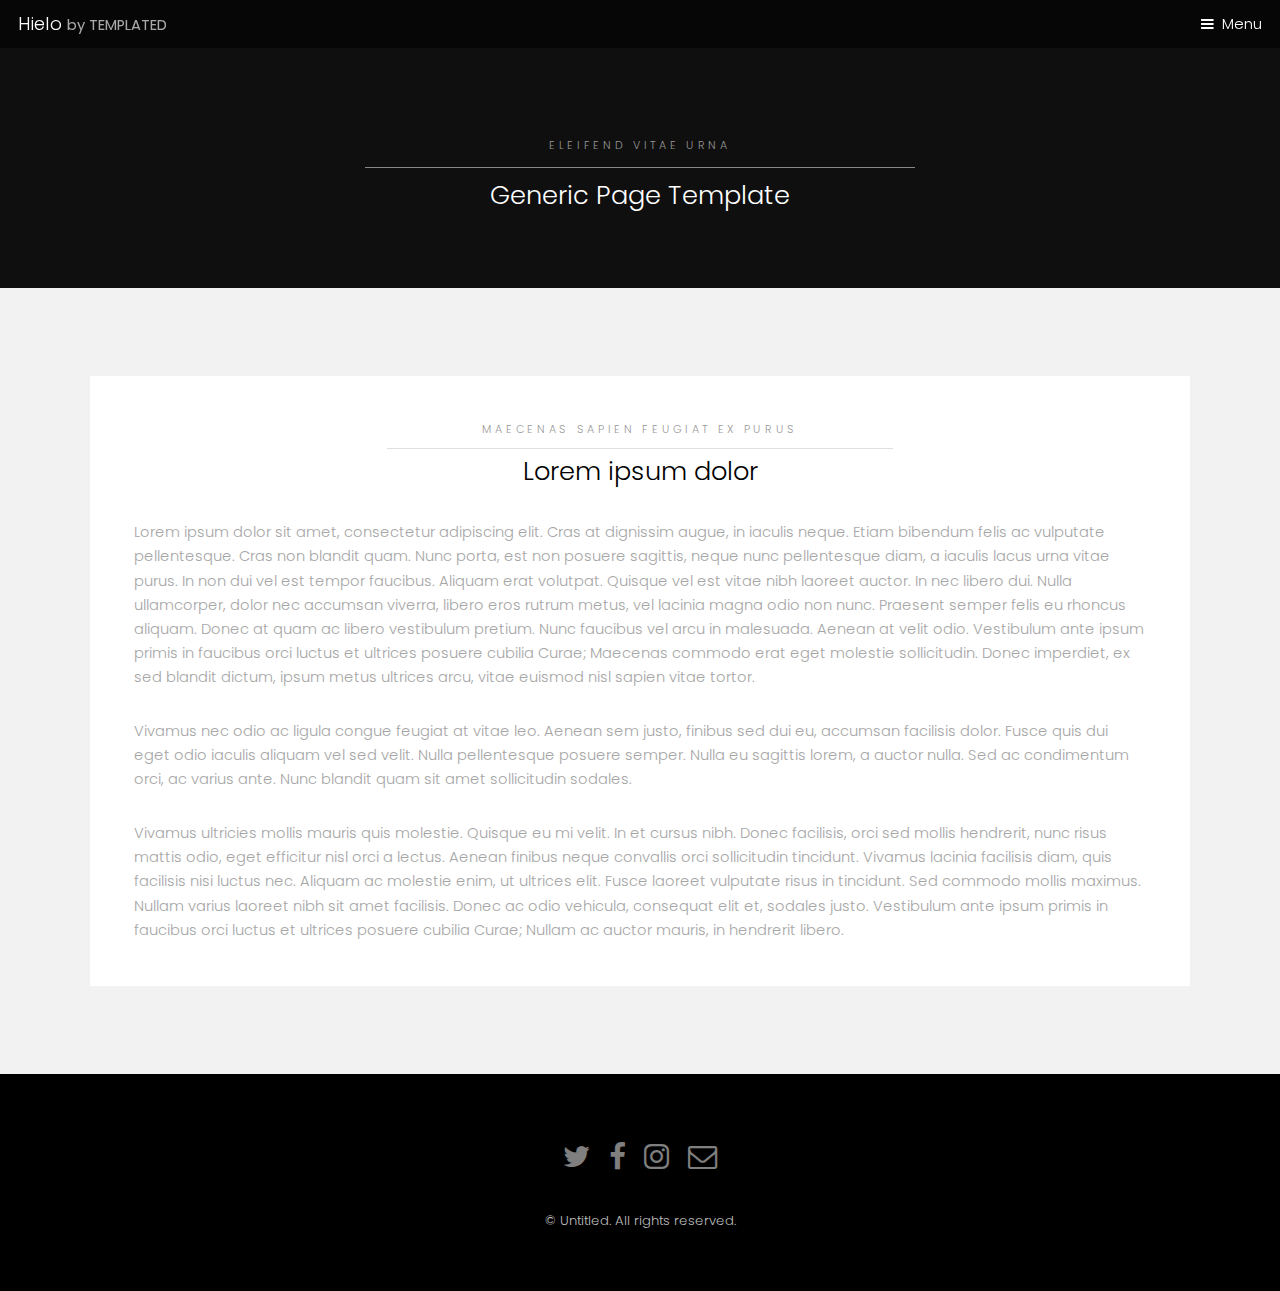
<file: generic.html>
<!DOCTYPE HTML>
<!--
	Hielo by TEMPLATED
	templated.co @templatedco
	Released for free under the Creative Commons Attribution 3.0 license (templated.co/license)
-->
<html>
	<head>
		<title>Hielo by TEMPLATED</title>
		<meta charset="utf-8" />
		<meta name="viewport" content="width=device-width, initial-scale=1" />
		<link rel="stylesheet" href="assets/css/main.css" />
	</head>
	<body class="subpage">

		<!-- Header -->
			<header id="header">
				<div class="logo"><a href="index.html">Hielo <span>by TEMPLATED</span></a></div>
				<a href="#menu">Menu</a>
			</header>

		<!-- Nav -->
			<nav id="menu">
				<ul class="links">
					<li><a href="index.html">Home</a></li>
					<li><a href="generic.html">Generic</a></li>
					<li><a href="elements.html">Elements</a></li>
				</ul>
			</nav>

		<!-- One -->
			<section id="One" class="wrapper style3">
				<div class="inner">
					<header class="align-center">
						<p>Eleifend vitae urna</p>
						<h2>Generic Page Template</h2>
					</header>
				</div>
			</section>

		<!-- Two -->
			<section id="two" class="wrapper style2">
				<div class="inner">
					<div class="box">
						<div class="content">
							<header class="align-center">
								<p>maecenas sapien feugiat ex purus</p>
								<h2>Lorem ipsum dolor</h2>
							</header>
							<p>Lorem ipsum dolor sit amet, consectetur adipiscing elit. Cras at dignissim augue, in iaculis neque. Etiam bibendum felis ac vulputate pellentesque. Cras non blandit quam. Nunc porta, est non posuere sagittis, neque nunc pellentesque diam, a iaculis lacus urna vitae purus. In non dui vel est tempor faucibus. Aliquam erat volutpat. Quisque vel est vitae nibh laoreet auctor. In nec libero dui. Nulla ullamcorper, dolor nec accumsan viverra, libero eros rutrum metus, vel lacinia magna odio non nunc. Praesent semper felis eu rhoncus aliquam. Donec at quam ac libero vestibulum pretium. Nunc faucibus vel arcu in malesuada. Aenean at velit odio. Vestibulum ante ipsum primis in faucibus orci luctus et ultrices posuere cubilia Curae; Maecenas commodo erat eget molestie sollicitudin. Donec imperdiet, ex sed blandit dictum, ipsum metus ultrices arcu, vitae euismod nisl sapien vitae tortor.</p>

							<p>Vivamus nec odio ac ligula congue feugiat at vitae leo. Aenean sem justo, finibus sed dui eu, accumsan facilisis dolor. Fusce quis dui eget odio iaculis aliquam vel sed velit. Nulla pellentesque posuere semper. Nulla eu sagittis lorem, a auctor nulla. Sed ac condimentum orci, ac varius ante. Nunc blandit quam sit amet sollicitudin sodales.</p>

							<p>Vivamus ultricies mollis mauris quis molestie. Quisque eu mi velit. In et cursus nibh. Donec facilisis, orci sed mollis hendrerit, nunc risus mattis odio, eget efficitur nisl orci a lectus. Aenean finibus neque convallis orci sollicitudin tincidunt. Vivamus lacinia facilisis diam, quis facilisis nisi luctus nec. Aliquam ac molestie enim, ut ultrices elit. Fusce laoreet vulputate risus in tincidunt. Sed commodo mollis maximus. Nullam varius laoreet nibh sit amet facilisis. Donec ac odio vehicula, consequat elit et, sodales justo. Vestibulum ante ipsum primis in faucibus orci luctus et ultrices posuere cubilia Curae; Nullam ac auctor mauris, in hendrerit libero. </p>
						</div>
					</div>
				</div>
			</section>

		<!-- Footer -->
			<footer id="footer">
				<div class="container">
					<ul class="icons">
						<li><a href="#" class="icon fa-twitter"><span class="label">Twitter</span></a></li>
						<li><a href="#" class="icon fa-facebook"><span class="label">Facebook</span></a></li>
						<li><a href="#" class="icon fa-instagram"><span class="label">Instagram</span></a></li>
						<li><a href="#" class="icon fa-envelope-o"><span class="label">Email</span></a></li>
					</ul>
				</div>
				<div class="copyright">
					&copy; Untitled. All rights reserved.
				</div>
			</footer>

		<!-- Scripts -->
			<script src="assets/js/jquery.min.js"></script>
			<script src="assets/js/jquery.scrollex.min.js"></script>
			<script src="assets/js/skel.min.js"></script>
			<script src="assets/js/util.js"></script>
			<script src="assets/js/main.js"></script>

	</body>
</html>
</file>
<file: assets/css/main.css>
@charset "UTF-8";
@import url(font-awesome.min.css);
@import url("https://fonts.googleapis.com/css?family=Poppins:300,400,500,600,700");

/*
	Hielo by TEMPLATED
	templated.co @templatedco
	Released for free under the Creative Commons Attribution 3.0 license (templated.co/license)
*/

/* Reset */

	html, body, div, span, applet, object, iframe, h1, h2, h3, h4, h5, h6, p, blockquote, pre, a, abbr, acronym, address, big, cite, code, del, dfn, em, img, ins, kbd, q, s, samp, small, strike, strong, sub, sup, tt, var, b, u, i, center, dl, dt, dd, ol, ul, li, fieldset, form, label, legend, table, caption, tbody, tfoot, thead, tr, th, td, article, aside, canvas, details, embed, figure, figcaption, footer, header, hgroup, menu, nav, output, ruby, section, summary, time, mark, audio, video {
		margin: 0;
		padding: 0;
		border: 0;
		font-size: 100%;
		font: inherit;
		vertical-align: baseline;
	}

	article, aside, details, figcaption, figure, footer, header, hgroup, menu, nav, section {
		display: block;
	}

	body {
		line-height: 1;
	}

	ol, ul {
		list-style: none;
	}

	blockquote, q {
		quotes: none;
	}

	blockquote:before, blockquote:after, q:before, q:after {
		content: '';
		content: none;
	}

	table {
		border-collapse: collapse;
		border-spacing: 0;
	}

	body {
		-webkit-text-size-adjust: none;
	}

/* Box Model */

	*, *:before, *:after {
		-moz-box-sizing: border-box;
		-webkit-box-sizing: border-box;
		box-sizing: border-box;
	}

/* Containers */

	.container {
		margin-left: auto;
		margin-right: auto;
	}

	.container.\31 25\25 {
		width: 100%;
		max-width: 100rem;
		min-width: 80rem;
	}

	.container.\37 5\25 {
		width: 60rem;
	}

	.container.\35 0\25 {
		width: 40rem;
	}

	.container.\32 5\25 {
		width: 20rem;
	}

	.container {
		width: 80rem;
	}

	@media screen and (max-width: 1680px) {

		.container.\31 25\25 {
			width: 100%;
			max-width: 100rem;
			min-width: 80rem;
		}

		.container.\37 5\25 {
			width: 60rem;
		}

		.container.\35 0\25 {
			width: 40rem;
		}

		.container.\32 5\25 {
			width: 20rem;
		}

		.container {
			width: 80rem;
		}

	}

	@media screen and (max-width: 1280px) {

		.container.\31 25\25 {
			width: 100%;
			max-width: 81.25rem;
			min-width: 65rem;
		}

		.container.\37 5\25 {
			width: 48.75rem;
		}

		.container.\35 0\25 {
			width: 32.5rem;
		}

		.container.\32 5\25 {
			width: 16.25rem;
		}

		.container {
			width: 65rem;
		}

	}

	@media screen and (max-width: 980px) {

		.container.\31 25\25 {
			width: 100%;
			max-width: 112.5%;
			min-width: 90%;
		}

		.container.\37 5\25 {
			width: 67.5%;
		}

		.container.\35 0\25 {
			width: 45%;
		}

		.container.\32 5\25 {
			width: 22.5%;
		}

		.container {
			width: 90%;
		}

	}

	@media screen and (max-width: 736px) {

		.container.\31 25\25 {
			width: 100%;
			max-width: 112.5%;
			min-width: 90%;
		}

		.container.\37 5\25 {
			width: 67.5%;
		}

		.container.\35 0\25 {
			width: 45%;
		}

		.container.\32 5\25 {
			width: 22.5%;
		}

		.container {
			width: 90% !important;
		}

	}

	@media screen and (max-width: 480px) {

		.container.\31 25\25 {
			width: 100%;
			max-width: 112.5%;
			min-width: 90%;
		}

		.container.\37 5\25 {
			width: 67.5%;
		}

		.container.\35 0\25 {
			width: 45%;
		}

		.container.\32 5\25 {
			width: 22.5%;
		}

		.container {
			width: 90% !important;
		}

	}

/* Grid */

	.row {
		border-bottom: solid 1px transparent;
		-moz-box-sizing: border-box;
		-webkit-box-sizing: border-box;
		box-sizing: border-box;
	}

	.row > * {
		float: left;
		-moz-box-sizing: border-box;
		-webkit-box-sizing: border-box;
		box-sizing: border-box;
	}

	.row:after, .row:before {
		content: '';
		display: block;
		clear: both;
		height: 0;
	}

	.row.uniform > * > :first-child {
		margin-top: 0;
	}

	.row.uniform > * > :last-child {
		margin-bottom: 0;
	}

	.row.\30 \25 > * {
		padding: 0 0 0 0rem;
	}

	.row.\30 \25 {
		margin: 0 0 -1px 0rem;
	}

	.row.uniform.\30 \25 > * {
		padding: 0rem 0 0 0rem;
	}

	.row.uniform.\30 \25 {
		margin: 0rem 0 -1px 0rem;
	}

	.row > * {
		padding: 0 0 0 2rem;
	}

	.row {
		margin: 0 0 -1px -2rem;
	}

	.row.uniform > * {
		padding: 2rem 0 0 2rem;
	}

	.row.uniform {
		margin: -2rem 0 -1px -2rem;
	}

	.row.\32 00\25 > * {
		padding: 0 0 0 4rem;
	}

	.row.\32 00\25 {
		margin: 0 0 -1px -4rem;
	}

	.row.uniform.\32 00\25 > * {
		padding: 4rem 0 0 4rem;
	}

	.row.uniform.\32 00\25 {
		margin: -4rem 0 -1px -4rem;
	}

	.row.\31 50\25 > * {
		padding: 0 0 0 3rem;
	}

	.row.\31 50\25 {
		margin: 0 0 -1px -3rem;
	}

	.row.uniform.\31 50\25 > * {
		padding: 3rem 0 0 3rem;
	}

	.row.uniform.\31 50\25 {
		margin: -3rem 0 -1px -3rem;
	}

	.row.\35 0\25 > * {
		padding: 0 0 0 1rem;
	}

	.row.\35 0\25 {
		margin: 0 0 -1px -1rem;
	}

	.row.uniform.\35 0\25 > * {
		padding: 1rem 0 0 1rem;
	}

	.row.uniform.\35 0\25 {
		margin: -1rem 0 -1px -1rem;
	}

	.row.\32 5\25 > * {
		padding: 0 0 0 0.5rem;
	}

	.row.\32 5\25 {
		margin: 0 0 -1px -0.5rem;
	}

	.row.uniform.\32 5\25 > * {
		padding: 0.5rem 0 0 0.5rem;
	}

	.row.uniform.\32 5\25 {
		margin: -0.5rem 0 -1px -0.5rem;
	}

	.\31 2u, .\31 2u\24 {
		width: 100%;
		clear: none;
		margin-left: 0;
	}

	.\31 1u, .\31 1u\24 {
		width: 91.6666666667%;
		clear: none;
		margin-left: 0;
	}

	.\31 0u, .\31 0u\24 {
		width: 83.3333333333%;
		clear: none;
		margin-left: 0;
	}

	.\39 u, .\39 u\24 {
		width: 75%;
		clear: none;
		margin-left: 0;
	}

	.\38 u, .\38 u\24 {
		width: 66.6666666667%;
		clear: none;
		margin-left: 0;
	}

	.\37 u, .\37 u\24 {
		width: 58.3333333333%;
		clear: none;
		margin-left: 0;
	}

	.\36 u, .\36 u\24 {
		width: 50%;
		clear: none;
		margin-left: 0;
	}

	.\35 u, .\35 u\24 {
		width: 41.6666666667%;
		clear: none;
		margin-left: 0;
	}

	.\34 u, .\34 u\24 {
		width: 33.3333333333%;
		clear: none;
		margin-left: 0;
	}

	.\33 u, .\33 u\24 {
		width: 25%;
		clear: none;
		margin-left: 0;
	}

	.\32 u, .\32 u\24 {
		width: 16.6666666667%;
		clear: none;
		margin-left: 0;
	}

	.\31 u, .\31 u\24 {
		width: 8.3333333333%;
		clear: none;
		margin-left: 0;
	}

	.\31 2u\24 + *,
	.\31 1u\24 + *,
	.\31 0u\24 + *,
	.\39 u\24 + *,
	.\38 u\24 + *,
	.\37 u\24 + *,
	.\36 u\24 + *,
	.\35 u\24 + *,
	.\34 u\24 + *,
	.\33 u\24 + *,
	.\32 u\24 + *,
	.\31 u\24 + * {
		clear: left;
	}

	.\-11u {
		margin-left: 91.66667%;
	}

	.\-10u {
		margin-left: 83.33333%;
	}

	.\-9u {
		margin-left: 75%;
	}

	.\-8u {
		margin-left: 66.66667%;
	}

	.\-7u {
		margin-left: 58.33333%;
	}

	.\-6u {
		margin-left: 50%;
	}

	.\-5u {
		margin-left: 41.66667%;
	}

	.\-4u {
		margin-left: 33.33333%;
	}

	.\-3u {
		margin-left: 25%;
	}

	.\-2u {
		margin-left: 16.66667%;
	}

	.\-1u {
		margin-left: 8.33333%;
	}

	@media screen and (max-width: 1680px) {

		.row > * {
			padding: 0 0 0 2rem;
		}

		.row {
			margin: 0 0 -1px -2rem;
		}

		.row.uniform > * {
			padding: 2rem 0 0 2rem;
		}

		.row.uniform {
			margin: -2rem 0 -1px -2rem;
		}

		.row.\32 00\25 > * {
			padding: 0 0 0 4rem;
		}

		.row.\32 00\25 {
			margin: 0 0 -1px -4rem;
		}

		.row.uniform.\32 00\25 > * {
			padding: 4rem 0 0 4rem;
		}

		.row.uniform.\32 00\25 {
			margin: -4rem 0 -1px -4rem;
		}

		.row.\31 50\25 > * {
			padding: 0 0 0 3rem;
		}

		.row.\31 50\25 {
			margin: 0 0 -1px -3rem;
		}

		.row.uniform.\31 50\25 > * {
			padding: 3rem 0 0 3rem;
		}

		.row.uniform.\31 50\25 {
			margin: -3rem 0 -1px -3rem;
		}

		.row.\35 0\25 > * {
			padding: 0 0 0 1rem;
		}

		.row.\35 0\25 {
			margin: 0 0 -1px -1rem;
		}

		.row.uniform.\35 0\25 > * {
			padding: 1rem 0 0 1rem;
		}

		.row.uniform.\35 0\25 {
			margin: -1rem 0 -1px -1rem;
		}

		.row.\32 5\25 > * {
			padding: 0 0 0 0.5rem;
		}

		.row.\32 5\25 {
			margin: 0 0 -1px -0.5rem;
		}

		.row.uniform.\32 5\25 > * {
			padding: 0.5rem 0 0 0.5rem;
		}

		.row.uniform.\32 5\25 {
			margin: -0.5rem 0 -1px -0.5rem;
		}

		.\31 2u\28xlarge\29, .\31 2u\24\28xlarge\29 {
			width: 100%;
			clear: none;
			margin-left: 0;
		}

		.\31 1u\28xlarge\29, .\31 1u\24\28xlarge\29 {
			width: 91.6666666667%;
			clear: none;
			margin-left: 0;
		}

		.\31 0u\28xlarge\29, .\31 0u\24\28xlarge\29 {
			width: 83.3333333333%;
			clear: none;
			margin-left: 0;
		}

		.\39 u\28xlarge\29, .\39 u\24\28xlarge\29 {
			width: 75%;
			clear: none;
			margin-left: 0;
		}

		.\38 u\28xlarge\29, .\38 u\24\28xlarge\29 {
			width: 66.6666666667%;
			clear: none;
			margin-left: 0;
		}

		.\37 u\28xlarge\29, .\37 u\24\28xlarge\29 {
			width: 58.3333333333%;
			clear: none;
			margin-left: 0;
		}

		.\36 u\28xlarge\29, .\36 u\24\28xlarge\29 {
			width: 50%;
			clear: none;
			margin-left: 0;
		}

		.\35 u\28xlarge\29, .\35 u\24\28xlarge\29 {
			width: 41.6666666667%;
			clear: none;
			margin-left: 0;
		}

		.\34 u\28xlarge\29, .\34 u\24\28xlarge\29 {
			width: 33.3333333333%;
			clear: none;
			margin-left: 0;
		}

		.\33 u\28xlarge\29, .\33 u\24\28xlarge\29 {
			width: 25%;
			clear: none;
			margin-left: 0;
		}

		.\32 u\28xlarge\29, .\32 u\24\28xlarge\29 {
			width: 16.6666666667%;
			clear: none;
			margin-left: 0;
		}

		.\31 u\28xlarge\29, .\31 u\24\28xlarge\29 {
			width: 8.3333333333%;
			clear: none;
			margin-left: 0;
		}

		.\31 2u\24\28xlarge\29 + *,
		.\31 1u\24\28xlarge\29 + *,
		.\31 0u\24\28xlarge\29 + *,
		.\39 u\24\28xlarge\29 + *,
		.\38 u\24\28xlarge\29 + *,
		.\37 u\24\28xlarge\29 + *,
		.\36 u\24\28xlarge\29 + *,
		.\35 u\24\28xlarge\29 + *,
		.\34 u\24\28xlarge\29 + *,
		.\33 u\24\28xlarge\29 + *,
		.\32 u\24\28xlarge\29 + *,
		.\31 u\24\28xlarge\29 + * {
			clear: left;
		}

		.\-11u\28xlarge\29 {
			margin-left: 91.66667%;
		}

		.\-10u\28xlarge\29 {
			margin-left: 83.33333%;
		}

		.\-9u\28xlarge\29 {
			margin-left: 75%;
		}

		.\-8u\28xlarge\29 {
			margin-left: 66.66667%;
		}

		.\-7u\28xlarge\29 {
			margin-left: 58.33333%;
		}

		.\-6u\28xlarge\29 {
			margin-left: 50%;
		}

		.\-5u\28xlarge\29 {
			margin-left: 41.66667%;
		}

		.\-4u\28xlarge\29 {
			margin-left: 33.33333%;
		}

		.\-3u\28xlarge\29 {
			margin-left: 25%;
		}

		.\-2u\28xlarge\29 {
			margin-left: 16.66667%;
		}

		.\-1u\28xlarge\29 {
			margin-left: 8.33333%;
		}

	}

	@media screen and (max-width: 1280px) {

		.row > * {
			padding: 0 0 0 1.5rem;
		}

		.row {
			margin: 0 0 -1px -1.5rem;
		}

		.row.uniform > * {
			padding: 1.5rem 0 0 1.5rem;
		}

		.row.uniform {
			margin: -1.5rem 0 -1px -1.5rem;
		}

		.row.\32 00\25 > * {
			padding: 0 0 0 3rem;
		}

		.row.\32 00\25 {
			margin: 0 0 -1px -3rem;
		}

		.row.uniform.\32 00\25 > * {
			padding: 3rem 0 0 3rem;
		}

		.row.uniform.\32 00\25 {
			margin: -3rem 0 -1px -3rem;
		}

		.row.\31 50\25 > * {
			padding: 0 0 0 2.25rem;
		}

		.row.\31 50\25 {
			margin: 0 0 -1px -2.25rem;
		}

		.row.uniform.\31 50\25 > * {
			padding: 2.25rem 0 0 2.25rem;
		}

		.row.uniform.\31 50\25 {
			margin: -2.25rem 0 -1px -2.25rem;
		}

		.row.\35 0\25 > * {
			padding: 0 0 0 0.75rem;
		}

		.row.\35 0\25 {
			margin: 0 0 -1px -0.75rem;
		}

		.row.uniform.\35 0\25 > * {
			padding: 0.75rem 0 0 0.75rem;
		}

		.row.uniform.\35 0\25 {
			margin: -0.75rem 0 -1px -0.75rem;
		}

		.row.\32 5\25 > * {
			padding: 0 0 0 0.375rem;
		}

		.row.\32 5\25 {
			margin: 0 0 -1px -0.375rem;
		}

		.row.uniform.\32 5\25 > * {
			padding: 0.375rem 0 0 0.375rem;
		}

		.row.uniform.\32 5\25 {
			margin: -0.375rem 0 -1px -0.375rem;
		}

		.\31 2u\28large\29, .\31 2u\24\28large\29 {
			width: 100%;
			clear: none;
			margin-left: 0;
		}

		.\31 1u\28large\29, .\31 1u\24\28large\29 {
			width: 91.6666666667%;
			clear: none;
			margin-left: 0;
		}

		.\31 0u\28large\29, .\31 0u\24\28large\29 {
			width: 83.3333333333%;
			clear: none;
			margin-left: 0;
		}

		.\39 u\28large\29, .\39 u\24\28large\29 {
			width: 75%;
			clear: none;
			margin-left: 0;
		}

		.\38 u\28large\29, .\38 u\24\28large\29 {
			width: 66.6666666667%;
			clear: none;
			margin-left: 0;
		}

		.\37 u\28large\29, .\37 u\24\28large\29 {
			width: 58.3333333333%;
			clear: none;
			margin-left: 0;
		}

		.\36 u\28large\29, .\36 u\24\28large\29 {
			width: 50%;
			clear: none;
			margin-left: 0;
		}

		.\35 u\28large\29, .\35 u\24\28large\29 {
			width: 41.6666666667%;
			clear: none;
			margin-left: 0;
		}

		.\34 u\28large\29, .\34 u\24\28large\29 {
			width: 33.3333333333%;
			clear: none;
			margin-left: 0;
		}

		.\33 u\28large\29, .\33 u\24\28large\29 {
			width: 25%;
			clear: none;
			margin-left: 0;
		}

		.\32 u\28large\29, .\32 u\24\28large\29 {
			width: 16.6666666667%;
			clear: none;
			margin-left: 0;
		}

		.\31 u\28large\29, .\31 u\24\28large\29 {
			width: 8.3333333333%;
			clear: none;
			margin-left: 0;
		}

		.\31 2u\24\28large\29 + *,
		.\31 1u\24\28large\29 + *,
		.\31 0u\24\28large\29 + *,
		.\39 u\24\28large\29 + *,
		.\38 u\24\28large\29 + *,
		.\37 u\24\28large\29 + *,
		.\36 u\24\28large\29 + *,
		.\35 u\24\28large\29 + *,
		.\34 u\24\28large\29 + *,
		.\33 u\24\28large\29 + *,
		.\32 u\24\28large\29 + *,
		.\31 u\24\28large\29 + * {
			clear: left;
		}

		.\-11u\28large\29 {
			margin-left: 91.66667%;
		}

		.\-10u\28large\29 {
			margin-left: 83.33333%;
		}

		.\-9u\28large\29 {
			margin-left: 75%;
		}

		.\-8u\28large\29 {
			margin-left: 66.66667%;
		}

		.\-7u\28large\29 {
			margin-left: 58.33333%;
		}

		.\-6u\28large\29 {
			margin-left: 50%;
		}

		.\-5u\28large\29 {
			margin-left: 41.66667%;
		}

		.\-4u\28large\29 {
			margin-left: 33.33333%;
		}

		.\-3u\28large\29 {
			margin-left: 25%;
		}

		.\-2u\28large\29 {
			margin-left: 16.66667%;
		}

		.\-1u\28large\29 {
			margin-left: 8.33333%;
		}

	}

	@media screen and (max-width: 980px) {

		.row > * {
			padding: 0 0 0 1.5rem;
		}

		.row {
			margin: 0 0 -1px -1.5rem;
		}

		.row.uniform > * {
			padding: 1.5rem 0 0 1.5rem;
		}

		.row.uniform {
			margin: -1.5rem 0 -1px -1.5rem;
		}

		.row.\32 00\25 > * {
			padding: 0 0 0 3rem;
		}

		.row.\32 00\25 {
			margin: 0 0 -1px -3rem;
		}

		.row.uniform.\32 00\25 > * {
			padding: 3rem 0 0 3rem;
		}

		.row.uniform.\32 00\25 {
			margin: -3rem 0 -1px -3rem;
		}

		.row.\31 50\25 > * {
			padding: 0 0 0 2.25rem;
		}

		.row.\31 50\25 {
			margin: 0 0 -1px -2.25rem;
		}

		.row.uniform.\31 50\25 > * {
			padding: 2.25rem 0 0 2.25rem;
		}

		.row.uniform.\31 50\25 {
			margin: -2.25rem 0 -1px -2.25rem;
		}

		.row.\35 0\25 > * {
			padding: 0 0 0 0.75rem;
		}

		.row.\35 0\25 {
			margin: 0 0 -1px -0.75rem;
		}

		.row.uniform.\35 0\25 > * {
			padding: 0.75rem 0 0 0.75rem;
		}

		.row.uniform.\35 0\25 {
			margin: -0.75rem 0 -1px -0.75rem;
		}

		.row.\32 5\25 > * {
			padding: 0 0 0 0.375rem;
		}

		.row.\32 5\25 {
			margin: 0 0 -1px -0.375rem;
		}

		.row.uniform.\32 5\25 > * {
			padding: 0.375rem 0 0 0.375rem;
		}

		.row.uniform.\32 5\25 {
			margin: -0.375rem 0 -1px -0.375rem;
		}

		.\31 2u\28medium\29, .\31 2u\24\28medium\29 {
			width: 100%;
			clear: none;
			margin-left: 0;
		}

		.\31 1u\28medium\29, .\31 1u\24\28medium\29 {
			width: 91.6666666667%;
			clear: none;
			margin-left: 0;
		}

		.\31 0u\28medium\29, .\31 0u\24\28medium\29 {
			width: 83.3333333333%;
			clear: none;
			margin-left: 0;
		}

		.\39 u\28medium\29, .\39 u\24\28medium\29 {
			width: 75%;
			clear: none;
			margin-left: 0;
		}

		.\38 u\28medium\29, .\38 u\24\28medium\29 {
			width: 66.6666666667%;
			clear: none;
			margin-left: 0;
		}

		.\37 u\28medium\29, .\37 u\24\28medium\29 {
			width: 58.3333333333%;
			clear: none;
			margin-left: 0;
		}

		.\36 u\28medium\29, .\36 u\24\28medium\29 {
			width: 50%;
			clear: none;
			margin-left: 0;
		}

		.\35 u\28medium\29, .\35 u\24\28medium\29 {
			width: 41.6666666667%;
			clear: none;
			margin-left: 0;
		}

		.\34 u\28medium\29, .\34 u\24\28medium\29 {
			width: 33.3333333333%;
			clear: none;
			margin-left: 0;
		}

		.\33 u\28medium\29, .\33 u\24\28medium\29 {
			width: 25%;
			clear: none;
			margin-left: 0;
		}

		.\32 u\28medium\29, .\32 u\24\28medium\29 {
			width: 16.6666666667%;
			clear: none;
			margin-left: 0;
		}

		.\31 u\28medium\29, .\31 u\24\28medium\29 {
			width: 8.3333333333%;
			clear: none;
			margin-left: 0;
		}

		.\31 2u\24\28medium\29 + *,
		.\31 1u\24\28medium\29 + *,
		.\31 0u\24\28medium\29 + *,
		.\39 u\24\28medium\29 + *,
		.\38 u\24\28medium\29 + *,
		.\37 u\24\28medium\29 + *,
		.\36 u\24\28medium\29 + *,
		.\35 u\24\28medium\29 + *,
		.\34 u\24\28medium\29 + *,
		.\33 u\24\28medium\29 + *,
		.\32 u\24\28medium\29 + *,
		.\31 u\24\28medium\29 + * {
			clear: left;
		}

		.\-11u\28medium\29 {
			margin-left: 91.66667%;
		}

		.\-10u\28medium\29 {
			margin-left: 83.33333%;
		}

		.\-9u\28medium\29 {
			margin-left: 75%;
		}

		.\-8u\28medium\29 {
			margin-left: 66.66667%;
		}

		.\-7u\28medium\29 {
			margin-left: 58.33333%;
		}

		.\-6u\28medium\29 {
			margin-left: 50%;
		}

		.\-5u\28medium\29 {
			margin-left: 41.66667%;
		}

		.\-4u\28medium\29 {
			margin-left: 33.33333%;
		}

		.\-3u\28medium\29 {
			margin-left: 25%;
		}

		.\-2u\28medium\29 {
			margin-left: 16.66667%;
		}

		.\-1u\28medium\29 {
			margin-left: 8.33333%;
		}

	}

	@media screen and (max-width: 736px) {

		.row > * {
			padding: 0 0 0 1.25rem;
		}

		.row {
			margin: 0 0 -1px -1.25rem;
		}

		.row.uniform > * {
			padding: 1.25rem 0 0 1.25rem;
		}

		.row.uniform {
			margin: -1.25rem 0 -1px -1.25rem;
		}

		.row.\32 00\25 > * {
			padding: 0 0 0 2.5rem;
		}

		.row.\32 00\25 {
			margin: 0 0 -1px -2.5rem;
		}

		.row.uniform.\32 00\25 > * {
			padding: 2.5rem 0 0 2.5rem;
		}

		.row.uniform.\32 00\25 {
			margin: -2.5rem 0 -1px -2.5rem;
		}

		.row.\31 50\25 > * {
			padding: 0 0 0 1.875rem;
		}

		.row.\31 50\25 {
			margin: 0 0 -1px -1.875rem;
		}

		.row.uniform.\31 50\25 > * {
			padding: 1.875rem 0 0 1.875rem;
		}

		.row.uniform.\31 50\25 {
			margin: -1.875rem 0 -1px -1.875rem;
		}

		.row.\35 0\25 > * {
			padding: 0 0 0 0.625rem;
		}

		.row.\35 0\25 {
			margin: 0 0 -1px -0.625rem;
		}

		.row.uniform.\35 0\25 > * {
			padding: 0.625rem 0 0 0.625rem;
		}

		.row.uniform.\35 0\25 {
			margin: -0.625rem 0 -1px -0.625rem;
		}

		.row.\32 5\25 > * {
			padding: 0 0 0 0.3125rem;
		}

		.row.\32 5\25 {
			margin: 0 0 -1px -0.3125rem;
		}

		.row.uniform.\32 5\25 > * {
			padding: 0.3125rem 0 0 0.3125rem;
		}

		.row.uniform.\32 5\25 {
			margin: -0.3125rem 0 -1px -0.3125rem;
		}

		.\31 2u\28small\29, .\31 2u\24\28small\29 {
			width: 100%;
			clear: none;
			margin-left: 0;
		}

		.\31 1u\28small\29, .\31 1u\24\28small\29 {
			width: 91.6666666667%;
			clear: none;
			margin-left: 0;
		}

		.\31 0u\28small\29, .\31 0u\24\28small\29 {
			width: 83.3333333333%;
			clear: none;
			margin-left: 0;
		}

		.\39 u\28small\29, .\39 u\24\28small\29 {
			width: 75%;
			clear: none;
			margin-left: 0;
		}

		.\38 u\28small\29, .\38 u\24\28small\29 {
			width: 66.6666666667%;
			clear: none;
			margin-left: 0;
		}

		.\37 u\28small\29, .\37 u\24\28small\29 {
			width: 58.3333333333%;
			clear: none;
			margin-left: 0;
		}

		.\36 u\28small\29, .\36 u\24\28small\29 {
			width: 50%;
			clear: none;
			margin-left: 0;
		}

		.\35 u\28small\29, .\35 u\24\28small\29 {
			width: 41.6666666667%;
			clear: none;
			margin-left: 0;
		}

		.\34 u\28small\29, .\34 u\24\28small\29 {
			width: 33.3333333333%;
			clear: none;
			margin-left: 0;
		}

		.\33 u\28small\29, .\33 u\24\28small\29 {
			width: 25%;
			clear: none;
			margin-left: 0;
		}

		.\32 u\28small\29, .\32 u\24\28small\29 {
			width: 16.6666666667%;
			clear: none;
			margin-left: 0;
		}

		.\31 u\28small\29, .\31 u\24\28small\29 {
			width: 8.3333333333%;
			clear: none;
			margin-left: 0;
		}

		.\31 2u\24\28small\29 + *,
		.\31 1u\24\28small\29 + *,
		.\31 0u\24\28small\29 + *,
		.\39 u\24\28small\29 + *,
		.\38 u\24\28small\29 + *,
		.\37 u\24\28small\29 + *,
		.\36 u\24\28small\29 + *,
		.\35 u\24\28small\29 + *,
		.\34 u\24\28small\29 + *,
		.\33 u\24\28small\29 + *,
		.\32 u\24\28small\29 + *,
		.\31 u\24\28small\29 + * {
			clear: left;
		}

		.\-11u\28small\29 {
			margin-left: 91.66667%;
		}

		.\-10u\28small\29 {
			margin-left: 83.33333%;
		}

		.\-9u\28small\29 {
			margin-left: 75%;
		}

		.\-8u\28small\29 {
			margin-left: 66.66667%;
		}

		.\-7u\28small\29 {
			margin-left: 58.33333%;
		}

		.\-6u\28small\29 {
			margin-left: 50%;
		}

		.\-5u\28small\29 {
			margin-left: 41.66667%;
		}

		.\-4u\28small\29 {
			margin-left: 33.33333%;
		}

		.\-3u\28small\29 {
			margin-left: 25%;
		}

		.\-2u\28small\29 {
			margin-left: 16.66667%;
		}

		.\-1u\28small\29 {
			margin-left: 8.33333%;
		}

	}

	@media screen and (max-width: 480px) {

		.row > * {
			padding: 0 0 0 1.25rem;
		}

		.row {
			margin: 0 0 -1px -1.25rem;
		}

		.row.uniform > * {
			padding: 1.25rem 0 0 1.25rem;
		}

		.row.uniform {
			margin: -1.25rem 0 -1px -1.25rem;
		}

		.row.\32 00\25 > * {
			padding: 0 0 0 2.5rem;
		}

		.row.\32 00\25 {
			margin: 0 0 -1px -2.5rem;
		}

		.row.uniform.\32 00\25 > * {
			padding: 2.5rem 0 0 2.5rem;
		}

		.row.uniform.\32 00\25 {
			margin: -2.5rem 0 -1px -2.5rem;
		}

		.row.\31 50\25 > * {
			padding: 0 0 0 1.875rem;
		}

		.row.\31 50\25 {
			margin: 0 0 -1px -1.875rem;
		}

		.row.uniform.\31 50\25 > * {
			padding: 1.875rem 0 0 1.875rem;
		}

		.row.uniform.\31 50\25 {
			margin: -1.875rem 0 -1px -1.875rem;
		}

		.row.\35 0\25 > * {
			padding: 0 0 0 0.625rem;
		}

		.row.\35 0\25 {
			margin: 0 0 -1px -0.625rem;
		}

		.row.uniform.\35 0\25 > * {
			padding: 0.625rem 0 0 0.625rem;
		}

		.row.uniform.\35 0\25 {
			margin: -0.625rem 0 -1px -0.625rem;
		}

		.row.\32 5\25 > * {
			padding: 0 0 0 0.3125rem;
		}

		.row.\32 5\25 {
			margin: 0 0 -1px -0.3125rem;
		}

		.row.uniform.\32 5\25 > * {
			padding: 0.3125rem 0 0 0.3125rem;
		}

		.row.uniform.\32 5\25 {
			margin: -0.3125rem 0 -1px -0.3125rem;
		}

		.\31 2u\28xsmall\29, .\31 2u\24\28xsmall\29 {
			width: 100%;
			clear: none;
			margin-left: 0;
		}

		.\31 1u\28xsmall\29, .\31 1u\24\28xsmall\29 {
			width: 91.6666666667%;
			clear: none;
			margin-left: 0;
		}

		.\31 0u\28xsmall\29, .\31 0u\24\28xsmall\29 {
			width: 83.3333333333%;
			clear: none;
			margin-left: 0;
		}

		.\39 u\28xsmall\29, .\39 u\24\28xsmall\29 {
			width: 75%;
			clear: none;
			margin-left: 0;
		}

		.\38 u\28xsmall\29, .\38 u\24\28xsmall\29 {
			width: 66.6666666667%;
			clear: none;
			margin-left: 0;
		}

		.\37 u\28xsmall\29, .\37 u\24\28xsmall\29 {
			width: 58.3333333333%;
			clear: none;
			margin-left: 0;
		}

		.\36 u\28xsmall\29, .\36 u\24\28xsmall\29 {
			width: 50%;
			clear: none;
			margin-left: 0;
		}

		.\35 u\28xsmall\29, .\35 u\24\28xsmall\29 {
			width: 41.6666666667%;
			clear: none;
			margin-left: 0;
		}

		.\34 u\28xsmall\29, .\34 u\24\28xsmall\29 {
			width: 33.3333333333%;
			clear: none;
			margin-left: 0;
		}

		.\33 u\28xsmall\29, .\33 u\24\28xsmall\29 {
			width: 25%;
			clear: none;
			margin-left: 0;
		}

		.\32 u\28xsmall\29, .\32 u\24\28xsmall\29 {
			width: 16.6666666667%;
			clear: none;
			margin-left: 0;
		}

		.\31 u\28xsmall\29, .\31 u\24\28xsmall\29 {
			width: 8.3333333333%;
			clear: none;
			margin-left: 0;
		}

		.\31 2u\24\28xsmall\29 + *,
		.\31 1u\24\28xsmall\29 + *,
		.\31 0u\24\28xsmall\29 + *,
		.\39 u\24\28xsmall\29 + *,
		.\38 u\24\28xsmall\29 + *,
		.\37 u\24\28xsmall\29 + *,
		.\36 u\24\28xsmall\29 + *,
		.\35 u\24\28xsmall\29 + *,
		.\34 u\24\28xsmall\29 + *,
		.\33 u\24\28xsmall\29 + *,
		.\32 u\24\28xsmall\29 + *,
		.\31 u\24\28xsmall\29 + * {
			clear: left;
		}

		.\-11u\28xsmall\29 {
			margin-left: 91.66667%;
		}

		.\-10u\28xsmall\29 {
			margin-left: 83.33333%;
		}

		.\-9u\28xsmall\29 {
			margin-left: 75%;
		}

		.\-8u\28xsmall\29 {
			margin-left: 66.66667%;
		}

		.\-7u\28xsmall\29 {
			margin-left: 58.33333%;
		}

		.\-6u\28xsmall\29 {
			margin-left: 50%;
		}

		.\-5u\28xsmall\29 {
			margin-left: 41.66667%;
		}

		.\-4u\28xsmall\29 {
			margin-left: 33.33333%;
		}

		.\-3u\28xsmall\29 {
			margin-left: 25%;
		}

		.\-2u\28xsmall\29 {
			margin-left: 16.66667%;
		}

		.\-1u\28xsmall\29 {
			margin-left: 8.33333%;
		}

	}

/* Basic */

	@-ms-viewport {
		width: device-width;
	}

	body {
		-ms-overflow-style: scrollbar;
	}

	@media screen and (max-width: 480px) {

		html, body {
			min-width: 320px;
		}

	}

	body {
		background: #fff;
	}

		body.is-loading *, body.is-loading *:before, body.is-loading *:after {
			-moz-animation: none !important;
			-webkit-animation: none !important;
			-ms-animation: none !important;
			animation: none !important;
			-moz-transition: none !important;
			-webkit-transition: none !important;
			-ms-transition: none !important;
			transition: none !important;
		}

/* Type */

	html {
		font-size: 13pt;
	}

		@media screen and (max-width: 1680px) {

			html {
				font-size: 11pt;
			}

		}

		@media screen and (max-width: 1280px) {

			html {
				font-size: 11pt;
			}

		}

		@media screen and (max-width: 980px) {

			html {
				font-size: 12pt;
			}

		}

		@media screen and (max-width: 736px) {

			html {
				font-size: 12pt;
			}

		}

		@media screen and (max-width: 480px) {

			html {
				font-size: 12pt;
			}

		}

	body {
		background-color: #fff;
		color: #444;
	}

	body, input, select, textarea {
		font-family: "Poppins", sans-serif;
		font-weight: 300;
		font-size: 1rem;
		line-height: 1.65;
	}

	a {
		text-decoration: underline;
	}

		a:hover {
			text-decoration: none;
		}

	strong, b {
		font-weight: 600;
	}

	em, i {
		font-style: italic;
	}

	p {
		margin: 0 0 2rem 0;
	}

		p.special {
			text-transform: uppercase;
			font-size: .75rem;
			font-weight: 300;
			margin: 0 0 .5rem 0;
			padding: 0 0 1rem 0;
			letter-spacing: .25rem;
		}

			p.special:after {
				content: '';
				position: absolute;
				margin: auto;
				right: 0;
				bottom: 0;
				left: 0;
				width: 50%;
				height: 1px;
				background-color: rgba(0, 0, 0, 0.125);
			}

	h1, h2, h3, h4, h5, h6 {
		font-weight: 300;
		line-height: 1.5;
		margin: 0 0 1rem 0;
	}

		h1 a, h2 a, h3 a, h4 a, h5 a, h6 a {
			color: inherit;
			text-decoration: none;
		}

	h2 {
		font-size: 1.75rem;
	}

	h3 {
		font-size: 1.35rem;
	}

	h4 {
		font-size: 1.1rem;
	}

	h5 {
		font-size: 0.9rem;
	}

	h6 {
		font-size: 0.7rem;
	}

	sub {
		font-size: 0.8rem;
		position: relative;
		top: 0.5rem;
	}

	sup {
		font-size: 0.8rem;
		position: relative;
		top: -0.5rem;
	}

	blockquote {
		border-left: solid 4px;
		font-style: italic;
		margin: 0 0 2rem 0;
		padding: 0.5rem 0 0.5rem 2rem;
	}

	code {
		border-radius: 2px;
		border: solid 1px;
		font-family: "Courier New", monospace;
		font-size: 0.9rem;
		margin: 0 0.25rem;
		padding: 0.25rem 0.65rem;
	}

	pre {
		-webkit-overflow-scrolling: touch;
		font-family: "Courier New", monospace;
		font-size: 0.9rem;
		margin: 0 0 2rem 0;
	}

		pre code {
			display: block;
			line-height: 1.75;
			padding: 1rem 1.5rem;
			overflow-x: auto;
		}

	hr {
		border: 0;
		border-bottom: solid 1px;
		margin: 2rem 0;
	}

		hr.major {
			margin: 3rem 0;
		}

	.align-left {
		text-align: left;
	}

	.align-center {
		text-align: center;
	}

	.align-right {
		text-align: right;
	}

	input, select, textarea {
		color: #555;
	}

	a {
		color: #8a4680;
	}

	strong, b {
		color: #555;
	}

	h1, h2, h3, h4, h5, h6 {
		color: #555;
	}

	blockquote {
		border-left-color: rgba(144, 144, 144, 0.25);
	}

	code {
		background: rgba(144, 144, 144, 0.075);
		border-color: rgba(144, 144, 144, 0.25);
	}

	hr {
		border-bottom-color: rgba(144, 144, 144, 0.25);
	}

/* Box */

	.box {
		margin-bottom: 2rem;
		background: #FFF;
	}

		.box .image.fit {
			margin: 0;
			border-radius: 0;
		}

			.box .image.fit img {
				border-radius: 0;
			}

		.box header h2 {
			margin-bottom: 2rem;
		}

		.box header p {
			text-transform: uppercase;
			font-size: .75rem;
			font-weight: 300;
			margin: 0 0 .25rem 0;
			padding: 0 0 .75rem 0;
			letter-spacing: .25rem;
		}

			.box header p:after {
				content: '';
				position: absolute;
				margin: auto;
				right: 0;
				bottom: 0;
				left: 0;
				width: 50%;
				height: 1px;
				background-color: rgba(0, 0, 0, 0.125);
			}

		.box .content {
			padding: 3rem;
		}

		.box > :last-child,
		.box > :last-child > :last-child,
		.box > :last-child > :last-child > :last-child {
			margin-bottom: 0;
		}

		.box.alt {
			border: 0;
			border-radius: 0;
			padding: 0;
		}

		@media screen and (max-width: 736px) {

			.box .content {
				padding: 2rem;
			}

		}

	.box {
		border-color: rgba(144, 144, 144, 0.25);
	}

/* Button */

	input[type="submit"],
	input[type="reset"],
	input[type="button"],
	button,
	.button {
		-moz-appearance: none;
		-webkit-appearance: none;
		-ms-appearance: none;
		appearance: none;
		-moz-transition: background-color 0.2s ease-in-out, color 0.2s ease-in-out;
		-webkit-transition: background-color 0.2s ease-in-out, color 0.2s ease-in-out;
		-ms-transition: background-color 0.2s ease-in-out, color 0.2s ease-in-out;
		transition: background-color 0.2s ease-in-out, color 0.2s ease-in-out;
		border-radius: 2px;
		border: 0;
		cursor: pointer;
		display: inline-block;
		font-weight: 300;
		height: 2.85rem;
		line-height: 2.95rem;
		padding: 0 1.5rem;
		text-align: center;
		text-decoration: none;
		text-transform: uppercase;
		white-space: nowrap;
	}

		input[type="submit"].icon,
		input[type="reset"].icon,
		input[type="button"].icon,
		button.icon,
		.button.icon {
			padding-left: 1.35rem;
		}

			input[type="submit"].icon:before,
			input[type="reset"].icon:before,
			input[type="button"].icon:before,
			button.icon:before,
			.button.icon:before {
				margin-right: 0.5rem;
			}

		input[type="submit"].fit,
		input[type="reset"].fit,
		input[type="button"].fit,
		button.fit,
		.button.fit {
			display: block;
			margin: 0 0 1rem 0;
			width: 100%;
		}

		input[type="submit"].small,
		input[type="reset"].small,
		input[type="button"].small,
		button.small,
		.button.small {
			font-size: 0.8rem;
		}

		input[type="submit"].big,
		input[type="reset"].big,
		input[type="button"].big,
		button.big,
		.button.big {
			font-size: 1.35rem;
		}

		input[type="submit"].disabled, input[type="submit"]:disabled,
		input[type="reset"].disabled,
		input[type="reset"]:disabled,
		input[type="button"].disabled,
		input[type="button"]:disabled,
		button.disabled,
		button:disabled,
		.button.disabled,
		.button:disabled {
			-moz-pointer-events: none;
			-webkit-pointer-events: none;
			-ms-pointer-events: none;
			pointer-events: none;
			opacity: 0.25;
		}

		@media screen and (max-width: 480px) {

			input[type="submit"],
			input[type="reset"],
			input[type="button"],
			button,
			.button {
				padding: 0;
				width: 100%;
			}

		}

	input[type="submit"],
	input[type="reset"],
	input[type="button"],
	button,
	.button {
		background-color: #f2f2f2;
		color: #000 !important;
	}

		input[type="submit"]:hover,
		input[type="reset"]:hover,
		input[type="button"]:hover,
		button:hover,
		.button:hover {
			background-color: white;
		}

		input[type="submit"]:active,
		input[type="reset"]:active,
		input[type="button"]:active,
		button:active,
		.button:active {
			background-color: #e5e5e5;
		}

		input[type="submit"].alt,
		input[type="reset"].alt,
		input[type="button"].alt,
		button.alt,
		.button.alt {
			background-color: transparent;
			box-shadow: inset 0 0 0 2px rgba(144, 144, 144, 0.25);
			color: #555 !important;
		}

			input[type="submit"].alt:hover,
			input[type="reset"].alt:hover,
			input[type="button"].alt:hover,
			button.alt:hover,
			.button.alt:hover {
				background-color: rgba(144, 144, 144, 0.075);
			}

			input[type="submit"].alt:active,
			input[type="reset"].alt:active,
			input[type="button"].alt:active,
			button.alt:active,
			.button.alt:active {
				background-color: rgba(144, 144, 144, 0.2);
			}

			input[type="submit"].alt.icon:before,
			input[type="reset"].alt.icon:before,
			input[type="button"].alt.icon:before,
			button.alt.icon:before,
			.button.alt.icon:before {
				color: #bbb;
			}

		input[type="submit"].special,
		input[type="reset"].special,
		input[type="button"].special,
		button.special,
		.button.special {
			background-color: #8a4680;
			color: #ffffff !important;
		}

			input[type="submit"].special:hover,
			input[type="reset"].special:hover,
			input[type="button"].special:hover,
			button.special:hover,
			.button.special:hover {
				background-color: #9b4f90;
			}

			input[type="submit"].special:active,
			input[type="reset"].special:active,
			input[type="button"].special:active,
			button.special:active,
			.button.special:active {
				background-color: #793d70;
			}

/* Form */

	form {
		margin: 0 0 2rem 0;
	}

	label {
		display: block;
		font-size: 0.9rem;
		font-weight: 700;
		margin: 0 0 1rem 0;
	}

	input[type="text"],
	input[type="password"],
	input[type="email"],
	select,
	textarea {
		-moz-appearance: none;
		-webkit-appearance: none;
		-ms-appearance: none;
		appearance: none;
		border-radius: 2px;
		border: none;
		border: solid 1px;
		color: inherit;
		display: block;
		outline: 0;
		padding: 0 1rem;
		text-decoration: none;
		width: 100%;
	}

		input[type="text"]:invalid,
		input[type="password"]:invalid,
		input[type="email"]:invalid,
		select:invalid,
		textarea:invalid {
			box-shadow: none;
		}

	.select-wrapper {
		text-decoration: none;
		display: block;
		position: relative;
	}

		.select-wrapper:before {
			-moz-osx-font-smoothing: grayscale;
			-webkit-font-smoothing: antialiased;
			font-family: FontAwesome;
			font-style: normal;
			font-weight: normal;
			text-transform: none !important;
		}

		.select-wrapper:before {
			content: '\f078';
			display: block;
			height: 2.75rem;
			line-height: 2.75rem;
			pointer-events: none;
			position: absolute;
			right: 0;
			text-align: center;
			top: 0;
			width: 2.75rem;
		}

		.select-wrapper select::-ms-expand {
			display: none;
		}

	input[type="text"],
	input[type="password"],
	input[type="email"],
	select {
		height: 2.75rem;
	}

	textarea {
		padding: 0.75rem 1rem;
	}

	input[type="checkbox"],
	input[type="radio"] {
		-moz-appearance: none;
		-webkit-appearance: none;
		-ms-appearance: none;
		appearance: none;
		display: block;
		float: left;
		margin-right: -2rem;
		opacity: 0;
		width: 1rem;
		z-index: -1;
	}

		input[type="checkbox"] + label,
		input[type="radio"] + label {
			text-decoration: none;
			cursor: pointer;
			display: inline-block;
			font-size: 1rem;
			font-weight: 400;
			padding-left: 2.4rem;
			padding-right: 0.75rem;
			position: relative;
		}

			input[type="checkbox"] + label:before,
			input[type="radio"] + label:before {
				-moz-osx-font-smoothing: grayscale;
				-webkit-font-smoothing: antialiased;
				font-family: FontAwesome;
				font-style: normal;
				font-weight: normal;
				text-transform: none !important;
			}

			input[type="checkbox"] + label:before,
			input[type="radio"] + label:before {
				border-radius: 2px;
				border: solid 1px;
				content: '';
				display: inline-block;
				height: 1.65rem;
				left: 0;
				line-height: 1.58125rem;
				position: absolute;
				text-align: center;
				top: 0;
				width: 1.65rem;
			}

		input[type="checkbox"]:checked + label:before,
		input[type="radio"]:checked + label:before {
			content: '\f00c';
		}

	input[type="checkbox"] + label:before {
		border-radius: 2px;
	}

	input[type="radio"] + label:before {
		border-radius: 100%;
	}

	::-webkit-input-placeholder {
		opacity: 1.0;
	}

	:-moz-placeholder {
		opacity: 1.0;
	}

	::-moz-placeholder {
		opacity: 1.0;
	}

	:-ms-input-placeholder {
		opacity: 1.0;
	}

	.formerize-placeholder {
		opacity: 1.0;
	}

	label {
		color: #555;
	}

	input[type="text"],
	input[type="password"],
	input[type="email"],
	select,
	textarea {
		background: rgba(144, 144, 144, 0.075);
		border-color: rgba(144, 144, 144, 0.25);
	}

		input[type="text"]:focus,
		input[type="password"]:focus,
		input[type="email"]:focus,
		select:focus,
		textarea:focus {
			border-color: #8a4680;
			box-shadow: 0 0 0 1px #8a4680;
		}

	.select-wrapper:before {
		color: rgba(144, 144, 144, 0.25);
	}

	input[type="checkbox"] + label,
	input[type="radio"] + label {
		color: #444;
	}

		input[type="checkbox"] + label:before,
		input[type="radio"] + label:before {
			background: rgba(144, 144, 144, 0.075);
			border-color: rgba(144, 144, 144, 0.25);
		}

	input[type="checkbox"]:checked + label:before,
	input[type="radio"]:checked + label:before {
		background-color: #8a4680;
		border-color: #8a4680;
		color: #ffffff;
	}

	input[type="checkbox"]:focus + label:before,
	input[type="radio"]:focus + label:before {
		border-color: #8a4680;
		box-shadow: 0 0 0 1px #8a4680;
	}

	::-webkit-input-placeholder {
		color: #bbb !important;
	}

	:-moz-placeholder {
		color: #bbb !important;
	}

	::-moz-placeholder {
		color: #bbb !important;
	}

	:-ms-input-placeholder {
		color: #bbb !important;
	}

	.formerize-placeholder {
		color: #bbb !important;
	}

/* Icon */

	.icon {
		text-decoration: none;
		border-bottom: none;
		position: relative;
	}

		.icon:before {
			-moz-osx-font-smoothing: grayscale;
			-webkit-font-smoothing: antialiased;
			font-family: FontAwesome;
			font-style: normal;
			font-weight: normal;
			text-transform: none !important;
		}

		.icon > .label {
			display: none;
		}

/* Image */

	.image {
		border-radius: 2px;
		border: 0;
		display: inline-block;
		position: relative;
	}

		.image img {
			border-radius: 2px;
			display: block;
		}

		.image.left, .image.right {
			max-width: 40%;
		}

			.image.left img, .image.right img {
				width: 100%;
			}

		.image.left {
			float: left;
			margin: 0 1.5rem 1rem 0;
			top: 0.25rem;
		}

		.image.right {
			float: right;
			margin: 0 0 1rem 1.5rem;
			top: 0.25rem;
		}

		.image.fit {
			display: block;
			margin: 0 0 2rem 0;
			width: 100%;
		}

			.image.fit img {
				width: 100%;
			}

		.image.main {
			display: block;
			margin: 0 0 3rem 0;
			width: 100%;
		}

			.image.main img {
				width: 100%;
			}

/* List */

	ol {
		list-style: decimal;
		margin: 0 0 2rem 0;
		padding-left: 1.25rem;
	}

		ol li {
			padding-left: 0.25rem;
		}

	ul {
		list-style: disc;
		margin: 0 0 2rem 0;
		padding-left: 1rem;
	}

		ul li {
			padding-left: 0.5rem;
		}

		ul.alt {
			list-style: none;
			padding-left: 0;
		}

			ul.alt li {
				border-top: solid 1px;
				padding: 0.5rem 0;
			}

				ul.alt li:first-child {
					border-top: 0;
					padding-top: 0;
				}

		ul.icons {
			cursor: default;
			list-style: none;
			padding-left: 0;
		}

			ul.icons li {
				display: inline-block;
				padding: 0 1rem 0 0;
			}

				ul.icons li:last-child {
					padding-right: 0;
				}

				ul.icons li .icon:before {
					font-size: 2rem;
				}

		ul.actions {
			cursor: default;
			list-style: none;
			padding-left: 0;
		}

			ul.actions li {
				display: inline-block;
				padding: 0 1rem 0 0;
				vertical-align: middle;
			}

				ul.actions li:last-child {
					padding-right: 0;
				}

			ul.actions.small li {
				padding: 0 0.5rem 0 0;
			}

			ul.actions.vertical li {
				display: block;
				padding: 1rem 0 0 0;
			}

				ul.actions.vertical li:first-child {
					padding-top: 0;
				}

				ul.actions.vertical li > * {
					margin-bottom: 0;
				}

			ul.actions.vertical.small li {
				padding: 0.5rem 0 0 0;
			}

				ul.actions.vertical.small li:first-child {
					padding-top: 0;
				}

			ul.actions.fit {
				display: table;
				margin-left: -1rem;
				padding: 0;
				table-layout: fixed;
				width: calc(100% + 1rem);
			}

				ul.actions.fit li {
					display: table-cell;
					padding: 0 0 0 1rem;
				}

					ul.actions.fit li > * {
						margin-bottom: 0;
					}

				ul.actions.fit.small {
					margin-left: -0.5rem;
					width: calc(100% + 0.5rem);
				}

					ul.actions.fit.small li {
						padding: 0 0 0 0.5rem;
					}

			@media screen and (max-width: 480px) {

				ul.actions {
					margin: 0 0 2rem 0;
				}

					ul.actions li {
						padding: 1rem 0 0 0;
						display: block;
						text-align: center;
						width: 100%;
					}

						ul.actions li:first-child {
							padding-top: 0;
						}

						ul.actions li > * {
							width: 100%;
							margin: 0 !important;
						}

							ul.actions li > *.icon:before {
								margin-left: -2rem;
							}

					ul.actions.small li {
						padding: 0.5rem 0 0 0;
					}

						ul.actions.small li:first-child {
							padding-top: 0;
						}

			}

	dl {
		margin: 0 0 2rem 0;
	}

		dl dt {
			display: block;
			font-weight: 700;
			margin: 0 0 1rem 0;
		}

		dl dd {
			margin-left: 2rem;
		}

	ul.alt li {
		border-top-color: rgba(144, 144, 144, 0.25);
	}

/* Section/Article */

	section.special, article.special {
		text-align: center;
	}

	header p {
		position: relative;
		margin: 0 0 1.5rem 0;
	}

	header h2 + p {
		font-size: 1.25rem;
		margin-top: -1rem;
	}

	header h3 + p {
		font-size: 1.1rem;
		margin-top: -0.8rem;
	}

	header h4 + p,
	header h5 + p,
	header h6 + p {
		font-size: 0.9rem;
		margin-top: -0.6rem;
	}

	header p {
		color: #bbb;
	}

/* Table */

	.table-wrapper {
		-webkit-overflow-scrolling: touch;
		overflow-x: auto;
	}

	table {
		margin: 0 0 2rem 0;
		width: 100%;
	}

		table tbody tr {
			border: solid 1px;
			border-left: 0;
			border-right: 0;
		}

		table td {
			padding: 0.75rem 0.75rem;
		}

		table th {
			font-size: 0.9rem;
			font-weight: 700;
			padding: 0 0.75rem 0.75rem 0.75rem;
			text-align: left;
		}

		table thead {
			border-bottom: solid 2px;
		}

		table tfoot {
			border-top: solid 2px;
		}

		table.alt {
			border-collapse: separate;
		}

			table.alt tbody tr td {
				border: solid 1px;
				border-left-width: 0;
				border-top-width: 0;
			}

				table.alt tbody tr td:first-child {
					border-left-width: 1px;
				}

			table.alt tbody tr:first-child td {
				border-top-width: 1px;
			}

			table.alt thead {
				border-bottom: 0;
			}

			table.alt tfoot {
				border-top: 0;
			}

	table tbody tr {
		border-color: rgba(144, 144, 144, 0.25);
	}

		table tbody tr:nth-child(2n + 1) {
			background-color: rgba(144, 144, 144, 0.075);
		}

	table th {
		color: #555;
	}

	table thead {
		border-bottom-color: rgba(144, 144, 144, 0.25);
	}

	table tfoot {
		border-top-color: rgba(144, 144, 144, 0.25);
	}

	table.alt tbody tr td {
		border-color: rgba(144, 144, 144, 0.25);
	}

/* Wrapper */

	.wrapper {
		padding: 6rem 0 4rem 0 ;
		position: relative;
		margin: 0;
	}

		.wrapper > .inner {
			margin: 0 auto;
			width: 80rem;
		}

		.wrapper.style1 {
			background-color: #8a4680;
			color: #e2d1df;
		}

			.wrapper.style1 input, .wrapper.style1 select, .wrapper.style1 textarea {
				color: #ffffff;
			}

			.wrapper.style1 a {
				color: #ffffff;
			}

			.wrapper.style1 strong, .wrapper.style1 b {
				color: #ffffff;
			}

			.wrapper.style1 h1, .wrapper.style1 h2, .wrapper.style1 h3, .wrapper.style1 h4, .wrapper.style1 h5, .wrapper.style1 h6 {
				color: #ffffff;
			}

			.wrapper.style1 blockquote {
				border-left-color: rgba(255, 255, 255, 0.25);
			}

			.wrapper.style1 code {
				background: rgba(255, 255, 255, 0.075);
				border-color: rgba(255, 255, 255, 0.25);
			}

			.wrapper.style1 hr {
				border-bottom-color: rgba(255, 255, 255, 0.25);
			}

			.wrapper.style1 .box {
				border-color: rgba(255, 255, 255, 0.25);
			}

			.wrapper.style1 input[type="submit"],
			.wrapper.style1 input[type="reset"],
			.wrapper.style1 input[type="button"],
			.wrapper.style1 button,
			.wrapper.style1 .button {
				background-color: #f2f2f2;
				color: #000 !important;
			}

				.wrapper.style1 input[type="submit"]:hover,
				.wrapper.style1 input[type="reset"]:hover,
				.wrapper.style1 input[type="button"]:hover,
				.wrapper.style1 button:hover,
				.wrapper.style1 .button:hover {
					background-color: white;
				}

				.wrapper.style1 input[type="submit"]:active,
				.wrapper.style1 input[type="reset"]:active,
				.wrapper.style1 input[type="button"]:active,
				.wrapper.style1 button:active,
				.wrapper.style1 .button:active {
					background-color: #e5e5e5;
				}

				.wrapper.style1 input[type="submit"].alt,
				.wrapper.style1 input[type="reset"].alt,
				.wrapper.style1 input[type="button"].alt,
				.wrapper.style1 button.alt,
				.wrapper.style1 .button.alt {
					background-color: transparent;
					box-shadow: inset 0 0 0 2px rgba(255, 255, 255, 0.25);
					color: #ffffff !important;
				}

					.wrapper.style1 input[type="submit"].alt:hover,
					.wrapper.style1 input[type="reset"].alt:hover,
					.wrapper.style1 input[type="button"].alt:hover,
					.wrapper.style1 button.alt:hover,
					.wrapper.style1 .button.alt:hover {
						background-color: rgba(255, 255, 255, 0.075);
					}

					.wrapper.style1 input[type="submit"].alt:active,
					.wrapper.style1 input[type="reset"].alt:active,
					.wrapper.style1 input[type="button"].alt:active,
					.wrapper.style1 button.alt:active,
					.wrapper.style1 .button.alt:active {
						background-color: rgba(255, 255, 255, 0.2);
					}

					.wrapper.style1 input[type="submit"].alt.icon:before,
					.wrapper.style1 input[type="reset"].alt.icon:before,
					.wrapper.style1 input[type="button"].alt.icon:before,
					.wrapper.style1 button.alt.icon:before,
					.wrapper.style1 .button.alt.icon:before {
						color: #d0b5cc;
					}

				.wrapper.style1 input[type="submit"].special,
				.wrapper.style1 input[type="reset"].special,
				.wrapper.style1 input[type="button"].special,
				.wrapper.style1 button.special,
				.wrapper.style1 .button.special {
					background-color: #ffffff;
					color: #8a4680 !important;
				}

			.wrapper.style1 label {
				color: #ffffff;
			}

			.wrapper.style1 input[type="text"],
			.wrapper.style1 input[type="password"],
			.wrapper.style1 input[type="email"],
			.wrapper.style1 select,
			.wrapper.style1 textarea {
				background: rgba(255, 255, 255, 0.075);
				border-color: rgba(255, 255, 255, 0.25);
			}

				.wrapper.style1 input[type="text"]:focus,
				.wrapper.style1 input[type="password"]:focus,
				.wrapper.style1 input[type="email"]:focus,
				.wrapper.style1 select:focus,
				.wrapper.style1 textarea:focus {
					border-color: #ffffff;
					box-shadow: 0 0 0 1px #ffffff;
				}

			.wrapper.style1 .select-wrapper:before {
				color: rgba(255, 255, 255, 0.25);
			}

			.wrapper.style1 input[type="checkbox"] + label,
			.wrapper.style1 input[type="radio"] + label {
				color: #e2d1df;
			}

				.wrapper.style1 input[type="checkbox"] + label:before,
				.wrapper.style1 input[type="radio"] + label:before {
					background: rgba(255, 255, 255, 0.075);
					border-color: rgba(255, 255, 255, 0.25);
				}

			.wrapper.style1 input[type="checkbox"]:checked + label:before,
			.wrapper.style1 input[type="radio"]:checked + label:before {
				background-color: #ffffff;
				border-color: #ffffff;
				color: #8a4680;
			}

			.wrapper.style1 input[type="checkbox"]:focus + label:before,
			.wrapper.style1 input[type="radio"]:focus + label:before {
				border-color: #ffffff;
				box-shadow: 0 0 0 1px #ffffff;
			}

			.wrapper.style1 ::-webkit-input-placeholder {
				color: #d0b5cc !important;
			}

			.wrapper.style1 :-moz-placeholder {
				color: #d0b5cc !important;
			}

			.wrapper.style1 ::-moz-placeholder {
				color: #d0b5cc !important;
			}

			.wrapper.style1 :-ms-input-placeholder {
				color: #d0b5cc !important;
			}

			.wrapper.style1 .formerize-placeholder {
				color: #d0b5cc !important;
			}

			.wrapper.style1 ul.alt li {
				border-top-color: rgba(255, 255, 255, 0.25);
			}

			.wrapper.style1 header p {
				color: #d0b5cc;
			}

			.wrapper.style1 table tbody tr {
				border-color: rgba(255, 255, 255, 0.25);
			}

				.wrapper.style1 table tbody tr:nth-child(2n + 1) {
					background-color: rgba(255, 255, 255, 0.075);
				}

			.wrapper.style1 table th {
				color: #ffffff;
			}

			.wrapper.style1 table thead {
				border-bottom-color: rgba(255, 255, 255, 0.25);
			}

			.wrapper.style1 table tfoot {
				border-top-color: rgba(255, 255, 255, 0.25);
			}

			.wrapper.style1 table.alt tbody tr td {
				border-color: rgba(255, 255, 255, 0.25);
			}

		.wrapper.style2 {
			background-color: #f2f2f2;
			color: #a6a6a6;
		}

			.wrapper.style2 input, .wrapper.style2 select, .wrapper.style2 textarea {
				color: #000;
			}

			.wrapper.style2 a {
				color: #8a4680;
			}

			.wrapper.style2 strong, .wrapper.style2 b {
				color: #000;
			}

			.wrapper.style2 h1, .wrapper.style2 h2, .wrapper.style2 h3, .wrapper.style2 h4, .wrapper.style2 h5, .wrapper.style2 h6 {
				color: #000;
			}

			.wrapper.style2 blockquote {
				border-left-color: rgba(0, 0, 0, 0.15);
			}

			.wrapper.style2 code {
				background: rgba(0, 0, 0, 0.075);
				border-color: rgba(0, 0, 0, 0.15);
			}

			.wrapper.style2 hr {
				border-bottom-color: rgba(0, 0, 0, 0.15);
			}

			.wrapper.style2 .box {
				border-color: rgba(0, 0, 0, 0.15);
			}

			.wrapper.style2 input[type="submit"],
			.wrapper.style2 input[type="reset"],
			.wrapper.style2 input[type="button"],
			.wrapper.style2 button,
			.wrapper.style2 .button {
				background-color: #000;
				color: #f2f2f2 !important;
			}

				.wrapper.style2 input[type="submit"].alt,
				.wrapper.style2 input[type="reset"].alt,
				.wrapper.style2 input[type="button"].alt,
				.wrapper.style2 button.alt,
				.wrapper.style2 .button.alt {
					background-color: transparent;
					box-shadow: inset 0 0 0 2px rgba(0, 0, 0, 0.15);
					color: #000 !important;
				}

					.wrapper.style2 input[type="submit"].alt:hover,
					.wrapper.style2 input[type="reset"].alt:hover,
					.wrapper.style2 input[type="button"].alt:hover,
					.wrapper.style2 button.alt:hover,
					.wrapper.style2 .button.alt:hover {
						background-color: rgba(0, 0, 0, 0.075);
					}

					.wrapper.style2 input[type="submit"].alt:active,
					.wrapper.style2 input[type="reset"].alt:active,
					.wrapper.style2 input[type="button"].alt:active,
					.wrapper.style2 button.alt:active,
					.wrapper.style2 .button.alt:active {
						background-color: rgba(0, 0, 0, 0.2);
					}

					.wrapper.style2 input[type="submit"].alt.icon:before,
					.wrapper.style2 input[type="reset"].alt.icon:before,
					.wrapper.style2 input[type="button"].alt.icon:before,
					.wrapper.style2 button.alt.icon:before,
					.wrapper.style2 .button.alt.icon:before {
						color: #999999;
					}

				.wrapper.style2 input[type="submit"].special,
				.wrapper.style2 input[type="reset"].special,
				.wrapper.style2 input[type="button"].special,
				.wrapper.style2 button.special,
				.wrapper.style2 .button.special {
					background-color: #8a4680;
					color: #ffffff !important;
				}

					.wrapper.style2 input[type="submit"].special:hover,
					.wrapper.style2 input[type="reset"].special:hover,
					.wrapper.style2 input[type="button"].special:hover,
					.wrapper.style2 button.special:hover,
					.wrapper.style2 .button.special:hover {
						background-color: #9b4f90;
					}

					.wrapper.style2 input[type="submit"].special:active,
					.wrapper.style2 input[type="reset"].special:active,
					.wrapper.style2 input[type="button"].special:active,
					.wrapper.style2 button.special:active,
					.wrapper.style2 .button.special:active {
						background-color: #793d70;
					}

			.wrapper.style2 label {
				color: #000;
			}

			.wrapper.style2 input[type="text"],
			.wrapper.style2 input[type="password"],
			.wrapper.style2 input[type="email"],
			.wrapper.style2 select,
			.wrapper.style2 textarea {
				background: rgba(0, 0, 0, 0.075);
				border-color: rgba(0, 0, 0, 0.15);
			}

				.wrapper.style2 input[type="text"]:focus,
				.wrapper.style2 input[type="password"]:focus,
				.wrapper.style2 input[type="email"]:focus,
				.wrapper.style2 select:focus,
				.wrapper.style2 textarea:focus {
					border-color: #8a4680;
					box-shadow: 0 0 0 1px #8a4680;
				}

			.wrapper.style2 .select-wrapper:before {
				color: rgba(0, 0, 0, 0.15);
			}

			.wrapper.style2 input[type="checkbox"] + label,
			.wrapper.style2 input[type="radio"] + label {
				color: #a6a6a6;
			}

				.wrapper.style2 input[type="checkbox"] + label:before,
				.wrapper.style2 input[type="radio"] + label:before {
					background: rgba(0, 0, 0, 0.075);
					border-color: rgba(0, 0, 0, 0.15);
				}

			.wrapper.style2 input[type="checkbox"]:checked + label:before,
			.wrapper.style2 input[type="radio"]:checked + label:before {
				background-color: #8a4680;
				border-color: #8a4680;
				color: #ffffff;
			}

			.wrapper.style2 input[type="checkbox"]:focus + label:before,
			.wrapper.style2 input[type="radio"]:focus + label:before {
				border-color: #8a4680;
				box-shadow: 0 0 0 1px #8a4680;
			}

			.wrapper.style2 ::-webkit-input-placeholder {
				color: #999999 !important;
			}

			.wrapper.style2 :-moz-placeholder {
				color: #999999 !important;
			}

			.wrapper.style2 ::-moz-placeholder {
				color: #999999 !important;
			}

			.wrapper.style2 :-ms-input-placeholder {
				color: #999999 !important;
			}

			.wrapper.style2 .formerize-placeholder {
				color: #999999 !important;
			}

			.wrapper.style2 ul.alt li {
				border-top-color: rgba(0, 0, 0, 0.15);
			}

			.wrapper.style2 header p {
				color: #999999;
			}

			.wrapper.style2 table tbody tr {
				border-color: rgba(0, 0, 0, 0.15);
			}

				.wrapper.style2 table tbody tr:nth-child(2n + 1) {
					background-color: rgba(0, 0, 0, 0.075);
				}

			.wrapper.style2 table th {
				color: #000;
			}

			.wrapper.style2 table thead {
				border-bottom-color: rgba(0, 0, 0, 0.15);
			}

			.wrapper.style2 table tfoot {
				border-top-color: rgba(0, 0, 0, 0.15);
			}

			.wrapper.style2 table.alt tbody tr td {
				border-color: rgba(0, 0, 0, 0.15);
			}

		.wrapper.style3 {
			background-color: #000;
			color: #bfbfbf;
			background-image: url(../../images/softbg.jpg);
			background-size: cover;
			background-attachment: fixed;
			background-position: center;
			position: relative;
		}

			.wrapper.style3 input, .wrapper.style3 select, .wrapper.style3 textarea {
				color: #ffffff;
			}

			.wrapper.style3 a {
				color: #8a4680;
			}

			.wrapper.style3 strong, .wrapper.style3 b {
				color: #ffffff;
			}

			.wrapper.style3 h1, .wrapper.style3 h2, .wrapper.style3 h3, .wrapper.style3 h4, .wrapper.style3 h5, .wrapper.style3 h6 {
				color: #ffffff;
			}

			.wrapper.style3 blockquote {
				border-left-color: rgba(255, 255, 255, 0.25);
			}

			.wrapper.style3 code {
				background: rgba(255, 255, 255, 0.075);
				border-color: rgba(255, 255, 255, 0.25);
			}

			.wrapper.style3 hr {
				border-bottom-color: rgba(255, 255, 255, 0.25);
			}

			.wrapper.style3 .box {
				border-color: rgba(255, 255, 255, 0.25);
			}

			.wrapper.style3 input[type="submit"],
			.wrapper.style3 input[type="reset"],
			.wrapper.style3 input[type="button"],
			.wrapper.style3 button,
			.wrapper.style3 .button {
				background-color: #f2f2f2;
				color: #000 !important;
			}

				.wrapper.style3 input[type="submit"]:hover,
				.wrapper.style3 input[type="reset"]:hover,
				.wrapper.style3 input[type="button"]:hover,
				.wrapper.style3 button:hover,
				.wrapper.style3 .button:hover {
					background-color: white;
				}

				.wrapper.style3 input[type="submit"]:active,
				.wrapper.style3 input[type="reset"]:active,
				.wrapper.style3 input[type="button"]:active,
				.wrapper.style3 button:active,
				.wrapper.style3 .button:active {
					background-color: #e5e5e5;
				}

				.wrapper.style3 input[type="submit"].alt,
				.wrapper.style3 input[type="reset"].alt,
				.wrapper.style3 input[type="button"].alt,
				.wrapper.style3 button.alt,
				.wrapper.style3 .button.alt {
					background-color: transparent;
					box-shadow: inset 0 0 0 2px rgba(255, 255, 255, 0.25);
					color: #ffffff !important;
				}

					.wrapper.style3 input[type="submit"].alt:hover,
					.wrapper.style3 input[type="reset"].alt:hover,
					.wrapper.style3 input[type="button"].alt:hover,
					.wrapper.style3 button.alt:hover,
					.wrapper.style3 .button.alt:hover {
						background-color: rgba(255, 255, 255, 0.075);
					}

					.wrapper.style3 input[type="submit"].alt:active,
					.wrapper.style3 input[type="reset"].alt:active,
					.wrapper.style3 input[type="button"].alt:active,
					.wrapper.style3 button.alt:active,
					.wrapper.style3 .button.alt:active {
						background-color: rgba(255, 255, 255, 0.2);
					}

					.wrapper.style3 input[type="submit"].alt.icon:before,
					.wrapper.style3 input[type="reset"].alt.icon:before,
					.wrapper.style3 input[type="button"].alt.icon:before,
					.wrapper.style3 button.alt.icon:before,
					.wrapper.style3 .button.alt.icon:before {
						color: #999999;
					}

				.wrapper.style3 input[type="submit"].special,
				.wrapper.style3 input[type="reset"].special,
				.wrapper.style3 input[type="button"].special,
				.wrapper.style3 button.special,
				.wrapper.style3 .button.special {
					background-color: #8a4680;
					color: #ffffff !important;
				}

					.wrapper.style3 input[type="submit"].special:hover,
					.wrapper.style3 input[type="reset"].special:hover,
					.wrapper.style3 input[type="button"].special:hover,
					.wrapper.style3 button.special:hover,
					.wrapper.style3 .button.special:hover {
						background-color: #9b4f90;
					}

					.wrapper.style3 input[type="submit"].special:active,
					.wrapper.style3 input[type="reset"].special:active,
					.wrapper.style3 input[type="button"].special:active,
					.wrapper.style3 button.special:active,
					.wrapper.style3 .button.special:active {
						background-color: #793d70;
					}

			.wrapper.style3 label {
				color: #ffffff;
			}

			.wrapper.style3 input[type="text"],
			.wrapper.style3 input[type="password"],
			.wrapper.style3 input[type="email"],
			.wrapper.style3 select,
			.wrapper.style3 textarea {
				background: rgba(255, 255, 255, 0.075);
				border-color: rgba(255, 255, 255, 0.25);
			}

				.wrapper.style3 input[type="text"]:focus,
				.wrapper.style3 input[type="password"]:focus,
				.wrapper.style3 input[type="email"]:focus,
				.wrapper.style3 select:focus,
				.wrapper.style3 textarea:focus {
					border-color: #8a4680;
					box-shadow: 0 0 0 1px #8a4680;
				}

			.wrapper.style3 .select-wrapper:before {
				color: rgba(255, 255, 255, 0.25);
			}

			.wrapper.style3 input[type="checkbox"] + label,
			.wrapper.style3 input[type="radio"] + label {
				color: #bfbfbf;
			}

				.wrapper.style3 input[type="checkbox"] + label:before,
				.wrapper.style3 input[type="radio"] + label:before {
					background: rgba(255, 255, 255, 0.075);
					border-color: rgba(255, 255, 255, 0.25);
				}

			.wrapper.style3 input[type="checkbox"]:checked + label:before,
			.wrapper.style3 input[type="radio"]:checked + label:before {
				background-color: #8a4680;
				border-color: #8a4680;
				color: #ffffff;
			}

			.wrapper.style3 input[type="checkbox"]:focus + label:before,
			.wrapper.style3 input[type="radio"]:focus + label:before {
				border-color: #8a4680;
				box-shadow: 0 0 0 1px #8a4680;
			}

			.wrapper.style3 ::-webkit-input-placeholder {
				color: #999999 !important;
			}

			.wrapper.style3 :-moz-placeholder {
				color: #999999 !important;
			}

			.wrapper.style3 ::-moz-placeholder {
				color: #999999 !important;
			}

			.wrapper.style3 :-ms-input-placeholder {
				color: #999999 !important;
			}

			.wrapper.style3 .formerize-placeholder {
				color: #999999 !important;
			}

			.wrapper.style3 ul.alt li {
				border-top-color: rgba(255, 255, 255, 0.25);
			}

			.wrapper.style3 header p {
				color: #999999;
			}

			.wrapper.style3 table tbody tr {
				border-color: rgba(255, 255, 255, 0.25);
			}

				.wrapper.style3 table tbody tr:nth-child(2n + 1) {
					background-color: rgba(255, 255, 255, 0.075);
				}

			.wrapper.style3 table th {
				color: #ffffff;
			}

			.wrapper.style3 table thead {
				border-bottom-color: rgba(255, 255, 255, 0.25);
			}

			.wrapper.style3 table tfoot {
				border-top-color: rgba(255, 255, 255, 0.25);
			}

			.wrapper.style3 table.alt tbody tr td {
				border-color: rgba(255, 255, 255, 0.25);
			}

			.wrapper.style3 .inner {
				position: relative;
				z-index: 2;
			}

			.wrapper.style3 p {
				text-transform: uppercase;
				font-size: .75rem;
				font-weight: 300;
				margin: 0 0 .5rem 0;
				padding: 0 0 1rem 0;
				letter-spacing: .25rem;
			}

				.wrapper.style3 p:after {
					content: '';
					position: absolute;
					margin: auto;
					right: 0;
					bottom: 0;
					left: 0;
					width: 50%;
					height: 1px;
					background-color: rgba(255, 255, 255, 0.5);
				}

			.wrapper.style3:before {
				-moz-transition: opacity 3s ease;
				-webkit-transition: opacity 3s ease;
				-ms-transition: opacity 3s ease;
				transition: opacity 3s ease;
				-moz-transition-delay: 1.25s;
				-webkit-transition-delay: 1.25s;
				-ms-transition-delay: 1.25s;
				transition-delay: 1.25s;
				content: '';
				display: block;
				background-color: rgba(0, 0, 0, 0.95);
				height: 100%;
				left: 0;
				opacity: 0.75;
				position: absolute;
				top: 0;
				width: 100%;
				z-index: 1;
			}

		@media screen and (max-width: 1280px) {

			.wrapper > .inner {
				width: 75rem;
			}

		}

		@media screen and (max-width: 980px) {

			.wrapper > .inner {
				width: 90%;
			}

			.wrapper.style3 {
				background-attachment: scroll;
			}

		}

		@media screen and (max-width: 736px) {

			.wrapper {
				padding: 3rem 0 1rem 0 ;
			}

		}

/* Flexgrid */

	.grid-style {
		width: 100%;
		margin: 0 0 2.5rem 0;
		display: -moz-flex;
		display: -webkit-flex;
		display: -ms-flex;
		display: flex;
		-moz-flex-wrap: wrap;
		-webkit-flex-wrap: wrap;
		-ms-flex-wrap: wrap;
		flex-wrap: wrap;
		-moz-align-items: stretch;
		-webkit-align-items: stretch;
		-ms-align-items: stretch;
		align-items: stretch;
	}

		.grid-style > * {
			-moz-flex-shrink: 1;
			-webkit-flex-shrink: 1;
			-ms-flex-shrink: 1;
			flex-shrink: 1;
			-moz-flex-grow: 0;
			-webkit-flex-grow: 0;
			-ms-flex-grow: 0;
			flex-grow: 0;
		}

		.grid-style > * {
			width: 50%;
		}

		.grid-style > * {
			padding: 2rem;
			width: calc(50% + 2rem);
		}

		.grid-style > :nth-child(-n + 2) {
			padding-top: 0;
		}

		.grid-style > :nth-last-child(-n + 2) {
			padding-bottom: 0;
		}

		.grid-style > :nth-child(2n + 1) {
			padding-left: 0;
		}

		.grid-style > :nth-child(2n) {
			padding-right: 0;
		}

		.grid-style > :nth-child(2n + 1),
		.grid-style > :nth-child(2n) {
			width: calc(50% + 0rem);
		}

		.grid-style .box {
			margin: 0;
		}

		@media screen and (max-width: 980px) {

			.grid-style > * {
				width: 100%;
			}

			.grid-style > * {
				padding: 1rem;
				width: calc(50% + 1rem);
			}

			.grid-style > :nth-child(-n + 2) {
				padding-top: 1rem;
			}

			.grid-style > :nth-last-child(-n + 2) {
				padding-bottom: 1rem;
			}

			.grid-style > :nth-child(2n + 1) {
				padding-left: 1rem;
			}

			.grid-style > :nth-child(2n) {
				padding-right: 1rem;
			}

			.grid-style > :nth-child(2n + 1),
			.grid-style > :nth-child(2n) {
				padding: 1rem;
				width: calc(100% + 2rem);
			}

			.grid-style > * {
				padding: 1rem;
				width: calc(100% + 2rem);
			}

			.grid-style > :nth-child(-n + 1) {
				padding-top: 0;
			}

			.grid-style > :nth-last-child(-n + 1) {
				padding-bottom: 0;
			}

			.grid-style > :nth-child(1n + 1) {
				padding-left: 0;
			}

			.grid-style > :nth-child(1n) {
				padding-right: 0;
			}

			.grid-style > :nth-child(1n + 1),
			.grid-style > :nth-child(1n) {
				width: calc(100% + 1rem);
			}

		}

	.gallery {
		width: 100%;
		padding: 40px calc((100% - (255px * 4)) / 2);
		display: -moz-flex;
		display: -webkit-flex;
		display: -ms-flex;
		display: flex;
		-moz-flex-wrap: wrap;
		-webkit-flex-wrap: wrap;
		-ms-flex-wrap: wrap;
		flex-wrap: wrap;
		-moz-align-items: stretch;
		-webkit-align-items: stretch;
		-ms-align-items: stretch;
		align-items: stretch;
	}

		.gallery > * {
			-moz-flex-shrink: 1;
			-webkit-flex-shrink: 1;
			-ms-flex-shrink: 1;
			flex-shrink: 1;
			-moz-flex-grow: 0;
			-webkit-flex-grow: 0;
			-ms-flex-grow: 0;
			flex-grow: 0;
		}

		.gallery > * {
			width: 50%;
		}

		.gallery > * {
			padding: 2rem;
			width: calc(50% + 2rem);
		}

		.gallery > :nth-child(-n + 2) {
			padding-top: 0;
		}

		.gallery > :nth-last-child(-n + 2) {
			padding-bottom: 0;
		}

		.gallery > :nth-child(2n + 1) {
			padding-left: 0;
		}

		.gallery > :nth-child(2n) {
			padding-right: 0;
		}

		.gallery > :nth-child(2n + 1),
		.gallery > :nth-child(2n) {
			width: calc(50% + 0rem);
		}

		.gallery .image {
			background: #FFF;
			padding: 1rem;
		}

			.gallery .image.fit {
				margin: 0;
			}

		@media screen and (max-width: 980px) {

			.gallery > * {
				width: 100%;
			}

			.gallery > * {
				padding: 1rem;
				width: calc(50% + 1rem);
			}

			.gallery > :nth-child(-n + 2) {
				padding-top: 1rem;
			}

			.gallery > :nth-last-child(-n + 2) {
				padding-bottom: 1rem;
			}

			.gallery > :nth-child(2n + 1) {
				padding-left: 1rem;
			}

			.gallery > :nth-child(2n) {
				padding-right: 1rem;
			}

			.gallery > :nth-child(2n + 1),
			.gallery > :nth-child(2n) {
				padding: 1rem;
				width: calc(100% + 2rem);
			}

			.gallery > * {
				padding: 1rem;
				width: calc(100% + 2rem);
			}

			.gallery > :nth-child(-n + 1) {
				padding-top: 0;
			}

			.gallery > :nth-last-child(-n + 1) {
				padding-bottom: 0;
			}

			.gallery > :nth-child(1n + 1) {
				padding-left: 0;
			}

			.gallery > :nth-child(1n) {
				padding-right: 0;
			}

			.gallery > :nth-child(1n + 1),
			.gallery > :nth-child(1n) {
				width: calc(100% + 1rem);
			}

		}

/* Header */

	body.subpage {
		padding-top: 3.25em;
	}

	@-moz-keyframes reveal-header {
		0% {
			top: -4em;
			opacity: 0;
		}

		100% {
			top: 0;
			opacity: 1;
		}
	}

	@-webkit-keyframes reveal-header {
		0% {
			top: -4em;
			opacity: 0;
		}

		100% {
			top: 0;
			opacity: 1;
		}
	}

	@-ms-keyframes reveal-header {
		0% {
			top: -4em;
			opacity: 0;
		}

		100% {
			top: 0;
			opacity: 1;
		}
	}

	@keyframes reveal-header {
		0% {
			top: -4em;
			opacity: 0;
		}

		100% {
			top: 0;
			opacity: 1;
		}
	}

	#header {
		background: rgba(0, 0, 0, 0.975);
		color: #a6a6a6;
		cursor: default;
		height: 3.25em;
		left: 0;
		line-height: 3.25em;
		position: fixed;
		text-align: right;
		top: 0;
		width: 100%;
		z-index: 10001;
	}

		#header > .logo {
			display: inline-block;
			height: inherit;
			left: 1.25em;
			line-height: inherit;
			margin: 0;
			padding: 0;
			position: absolute;
			top: 0;
		}

			#header > .logo a {
				font-size: 1.25em;
				color: #FFF;
				text-decoration: none;
			}

				#header > .logo a:hover {
					color: rgba(255, 255, 255, 0.65);
				}

			#header > .logo span {
				font-weight: 400;
				font-size: .8em;
				color: rgba(255, 255, 255, 0.65);
			}

		#header > a {
			-moz-transition: color 0.2s ease-in-out;
			-webkit-transition: color 0.2s ease-in-out;
			-ms-transition: color 0.2s ease-in-out;
			transition: color 0.2s ease-in-out;
			display: inline-block;
			padding: 0 0.75em;
			color: inherit;
			text-decoration: none;
			color: #FFF;
		}

			#header > a:hover {
				color: #f2f2f2;
			}

			#header > a[href="#menu"] {
				text-decoration: none;
				-webkit-tap-highlight-color: transparent;
			}

				#header > a[href="#menu"]:before {
					content: "";
					-moz-osx-font-smoothing: grayscale;
					-webkit-font-smoothing: antialiased;
					font-family: FontAwesome;
					font-style: normal;
					font-weight: normal;
					text-transform: none !important;
				}

				#header > a[href="#menu"]:before {
					margin: 0 0.5em 0 0;
				}

			#header > a + a[href="#menu"]:last-child {
				border-left: solid 1px rgba(0, 0, 0, 0.15);
				padding-left: 1.25em;
				margin-left: 0.5em;
			}

			#header > a:last-child {
				padding-right: 1.25em;
			}

			@media screen and (max-width: 736px) {

				#header > a {
					padding: 0 0.5em;
				}

					#header > a + a[href="#menu"]:last-child {
						padding-left: 1em;
						margin-left: 0.25em;
					}

					#header > a:last-child {
						padding-right: 1em;
					}

			}

		#header.reveal {
			-moz-animation: reveal-header 0.5s ease;
			-webkit-animation: reveal-header 0.5s ease;
			-ms-animation: reveal-header 0.5s ease;
			animation: reveal-header 0.5s ease;
		}

		#header.alt {
			-moz-animation: none;
			-webkit-animation: none;
			-ms-animation: none;
			animation: none;
			background-color: transparent;
			box-shadow: none;
			overflow: hidden;
			position: absolute;
			top: 1.5em;
		}

			#header.alt h1 {
				left: 2.5em;
			}

			#header.alt nav {
				right: 2.5em;
			}

	@media screen and (max-width: 980px) {

		body.subpage {
			padding-top: 44px;
		}

		#header {
			height: 44px;
			line-height: 44px;
		}

			#header > h1 {
				left: 1em;
			}

				#header > h1 a {
					font-size: 1em;
				}

	}

	@media screen and (max-width: 480px) {

		#header {
			min-width: 320px;
		}

	}

/* Menu */

	#menu {
		-moz-transform: translateX(20rem);
		-webkit-transform: translateX(20rem);
		-ms-transform: translateX(20rem);
		transform: translateX(20rem);
		-moz-transition: -moz-transform 0.5s ease, box-shadow 0.5s ease, visibility 0.5s;
		-webkit-transition: -webkit-transform 0.5s ease, box-shadow 0.5s ease, visibility 0.5s;
		-ms-transition: -ms-transform 0.5s ease, box-shadow 0.5s ease, visibility 0.5s;
		transition: transform 0.5s ease, box-shadow 0.5s ease, visibility 0.5s;
		-webkit-overflow-scrolling: touch;
		background: rgba(0, 0, 0, 0.95);
		box-shadow: none;
		color: #000;
		height: 100%;
		max-width: 80%;
		overflow-y: auto;
		padding: 3rem 2rem;
		position: fixed;
		right: 0;
		top: 0;
		visibility: hidden;
		width: 20rem;
		z-index: 10002;
	}

		#menu > ul {
			margin: 0 0 1rem 0;
		}

			#menu > ul.links {
				list-style: none;
				padding: 0;
			}

				#menu > ul.links > li {
					padding: 0;
				}

					#menu > ul.links > li > a:not(.button) {
						border: 0;
						border-top: solid 1px rgba(255, 255, 255, 0.125);
						color: rgba(255, 255, 255, 0.5);
						display: block;
						line-height: 3.5rem;
						text-decoration: none;
						text-transform: uppercase;
					}

						#menu > ul.links > li > a:not(.button):hover {
							color: #FFF;
						}

					#menu > ul.links > li > .button {
						display: block;
						margin: 0.5rem 0 0 0;
					}

					#menu > ul.links > li:first-child > a:not(.button) {
						border-top: 0 !important;
					}

		#menu .close {
			text-decoration: none;
			-moz-transition: color 0.2s ease-in-out;
			-webkit-transition: color 0.2s ease-in-out;
			-ms-transition: color 0.2s ease-in-out;
			transition: color 0.2s ease-in-out;
			-webkit-tap-highlight-color: transparent;
			border: 0;
			color: #999999;
			cursor: pointer;
			display: block;
			height: 3.25rem;
			line-height: 3.25rem;
			padding-right: 1.25rem;
			position: absolute;
			right: 0;
			text-align: right;
			top: 0;
			vertical-align: middle;
			width: 7rem;
		}

			#menu .close:before {
				-moz-osx-font-smoothing: grayscale;
				-webkit-font-smoothing: antialiased;
				font-family: FontAwesome;
				font-style: normal;
				font-weight: normal;
				text-transform: none !important;
			}

			#menu .close:before {
				content: '\f00d';
				font-size: 1.25rem;
			}

			#menu .close:hover {
				color: #000;
			}

			@media screen and (max-width: 736px) {

				#menu .close {
					height: 4rem;
					line-height: 4rem;
				}

			}

		#menu.visible {
			-moz-transform: translateX(0);
			-webkit-transform: translateX(0);
			-ms-transform: translateX(0);
			transform: translateX(0);
			box-shadow: 0 0 1.5rem 0 rgba(0, 0, 0, 0.2);
			visibility: visible;
		}

		@media screen and (max-width: 736px) {

			#menu {
				padding: 2.5rem 1.75rem;
			}

		}

/* Banner */

	.banner {
		background-color: #8a4680;
		color: #e2d1df;
		padding: 8em 0;
		position: relative;
	}

		.banner input, .banner select, .banner textarea {
			color: #ffffff;
		}

		.banner a {
			color: #ffffff;
		}

		.banner strong, .banner b {
			color: #ffffff;
		}

		.banner h1, .banner h2, .banner h3, .banner h4, .banner h5, .banner h6 {
			color: #ffffff;
		}

		.banner blockquote {
			border-left-color: rgba(255, 255, 255, 0.25);
		}

		.banner code {
			background: rgba(255, 255, 255, 0.075);
			border-color: rgba(255, 255, 255, 0.25);
		}

		.banner hr {
			border-bottom-color: rgba(255, 255, 255, 0.25);
		}

		.banner.full {
			padding: 0;
			min-height: 100vh;
			height: 100vh !important;
		}

		.banner.half {
			padding: 0;
			min-height: 50vh;
			height: 50vh !important;
		}

		.banner:after {
			-moz-pointer-events: none;
			-webkit-pointer-events: none;
			-ms-pointer-events: none;
			pointer-events: none;
			-moz-transition: opacity 1.5s ease-in-out, visibility 1.5s;
			-webkit-transition: opacity 1.5s ease-in-out, visibility 1.5s;
			-ms-transition: opacity 1.5s ease-in-out, visibility 1.5s;
			transition: opacity 1.5s ease-in-out, visibility 1.5s;
			background: #000000;
			content: '';
			display: block;
			height: 100%;
			left: 0;
			opacity: 0;
			position: absolute;
			top: 0;
			visibility: hidden;
			width: 100%;
			z-index: 2;
		}

		.banner .indicators {
			bottom: 1.5em;
			left: 0;
			list-style: none;
			margin: 0;
			padding: 0;
			position: absolute;
			text-align: center;
			width: 100%;
			z-index: 2;
		}

			.banner .indicators li {
				cursor: pointer;
				display: inline-block;
				height: 2em;
				overflow: hidden;
				padding: 0;
				position: relative;
				text-indent: 2em;
				width: 2em;
			}

				.banner .indicators li:before {
					background: rgba(255, 255, 255, 0.35);
					border-radius: 100%;
					content: '';
					display: inline-block;
					height: 0.8em;
					left: 50%;
					margin: -0.4em 0 0 -0.4em;
					position: absolute;
					text-indent: 0;
					top: 50%;
					width: 0.8em;
				}

				.banner .indicators li.visible:before {
					background: #fff;
				}

		.banner > article {
			-moz-transition: opacity 1.5s ease, visibility 1.5s;
			-webkit-transition: opacity 1.5s ease, visibility 1.5s;
			-ms-transition: opacity 1.5s ease, visibility 1.5s;
			transition: opacity 1.5s ease, visibility 1.5s;
			background-attachment: fixed;
			background-position: center;
			background-repeat: no-repeat;
			background-size: cover;
			height: 100%;
			left: 0;
			opacity: 0;
			position: absolute;
			text-align: center;
			top: 0;
			visibility: hidden;
			width: 100%;
			z-index: 0;
		}

			.banner > article:before {
				content: '';
				display: inline-block;
				height: 100%;
				vertical-align: middle;
			}

			.banner > article:after {
				content: '';
				display: block;
				width: 100%;
				height: 100%;
				position: absolute;
				top: 0;
				left: 0;
				
				opacity: 0.35;
			}

			.banner > article .inner {
				position: relative;
				display: inline-block;
				vertical-align: middle;
				z-index: 1;
			}

				.banner > article .inner > :last-child {
					margin-bottom: 0;
				}

			.banner > article h2 {
				font-size: 7rem;
				margin-bottom: 0;
				color: #FFF;
				font-weight: 300;
			}

				.banner > article h2:after {
					display: none;
				}

			.banner > article p {
				color: rgba(255, 255, 255, 0.65);
				text-transform: uppercase;
				font-size: 1rem;
				font-weight: 300;
				margin: 0;
				padding-bottom: 1.75rem;
				letter-spacing: .25rem;
			}

				.banner > article p:after {
					content: '';
					position: absolute;
					margin: auto;
					right: 0;
					bottom: 0;
					left: 0;
					width: 50%;
					height: 1px;
					background-color: rgba(255, 255, 255, 0.65);
				}

			.banner > article a {
				color: #FFF;
				text-decoration: none;
			}

			.banner > article img {
				display: none;
			}

			.banner > article.visible {
				opacity: 1;
				visibility: visible;
			}

			.banner > article.top {
				z-index: 1;
			}

			.banner > article.instant {
				-moz-transition: none !important;
				-webkit-transition: none !important;
				-ms-transition: none !important;
				transition: none !important;
			}

		body.is-loading .banner:after {
			opacity: 1.0;
			visibility: visible;
		}

		@media screen and (max-width: 1280px) {

			.banner.full {
				padding: 0;
				min-height: 75vh;
				height: 75vh !important;
			}

		}

		@media screen and (max-width: 980px) {

			.banner.full {
				padding: 0;
				min-height: 50vh;
				height: 50vh !important;
			}

			.banner > article {
				background-attachment: scroll;
			}

		}

		@media screen and (max-width: 736px) {

			.banner > article .inner {
				width: 90%;
			}

			.banner > article p {
				margin-bottom: 1rem;
			}

			.banner > article h2 {
				font-size: 4em;
			}

		}

		body.is-mobile .banner > article {
			background-attachment: scroll;
		}

/* Main */

	#main {
		padding: 4rem 0 2rem 0 ;
	}

		@media screen and (max-width: 736px) {

			#main {
				padding: 3rem 0 1rem 0 ;
			}

		}

/* Footer */

	#footer {
		padding: 4rem 0 2rem 0 ;
		background: #000;
		text-align: center;
	}

		#footer a {
			color: rgba(255, 255, 255, 0.5);
		}

			#footer a:hover {
				color: #FFF;
			}

		#footer .copyright {
			color: #bbb;
			font-size: 0.9rem;
			margin: 0 0 2rem 0;
			padding: 0;
			text-align: center;
		}

		@media screen and (max-width: 736px) {

			#footer {
				padding: 3rem 0 1rem 0 ;
			}

		}
</file>
